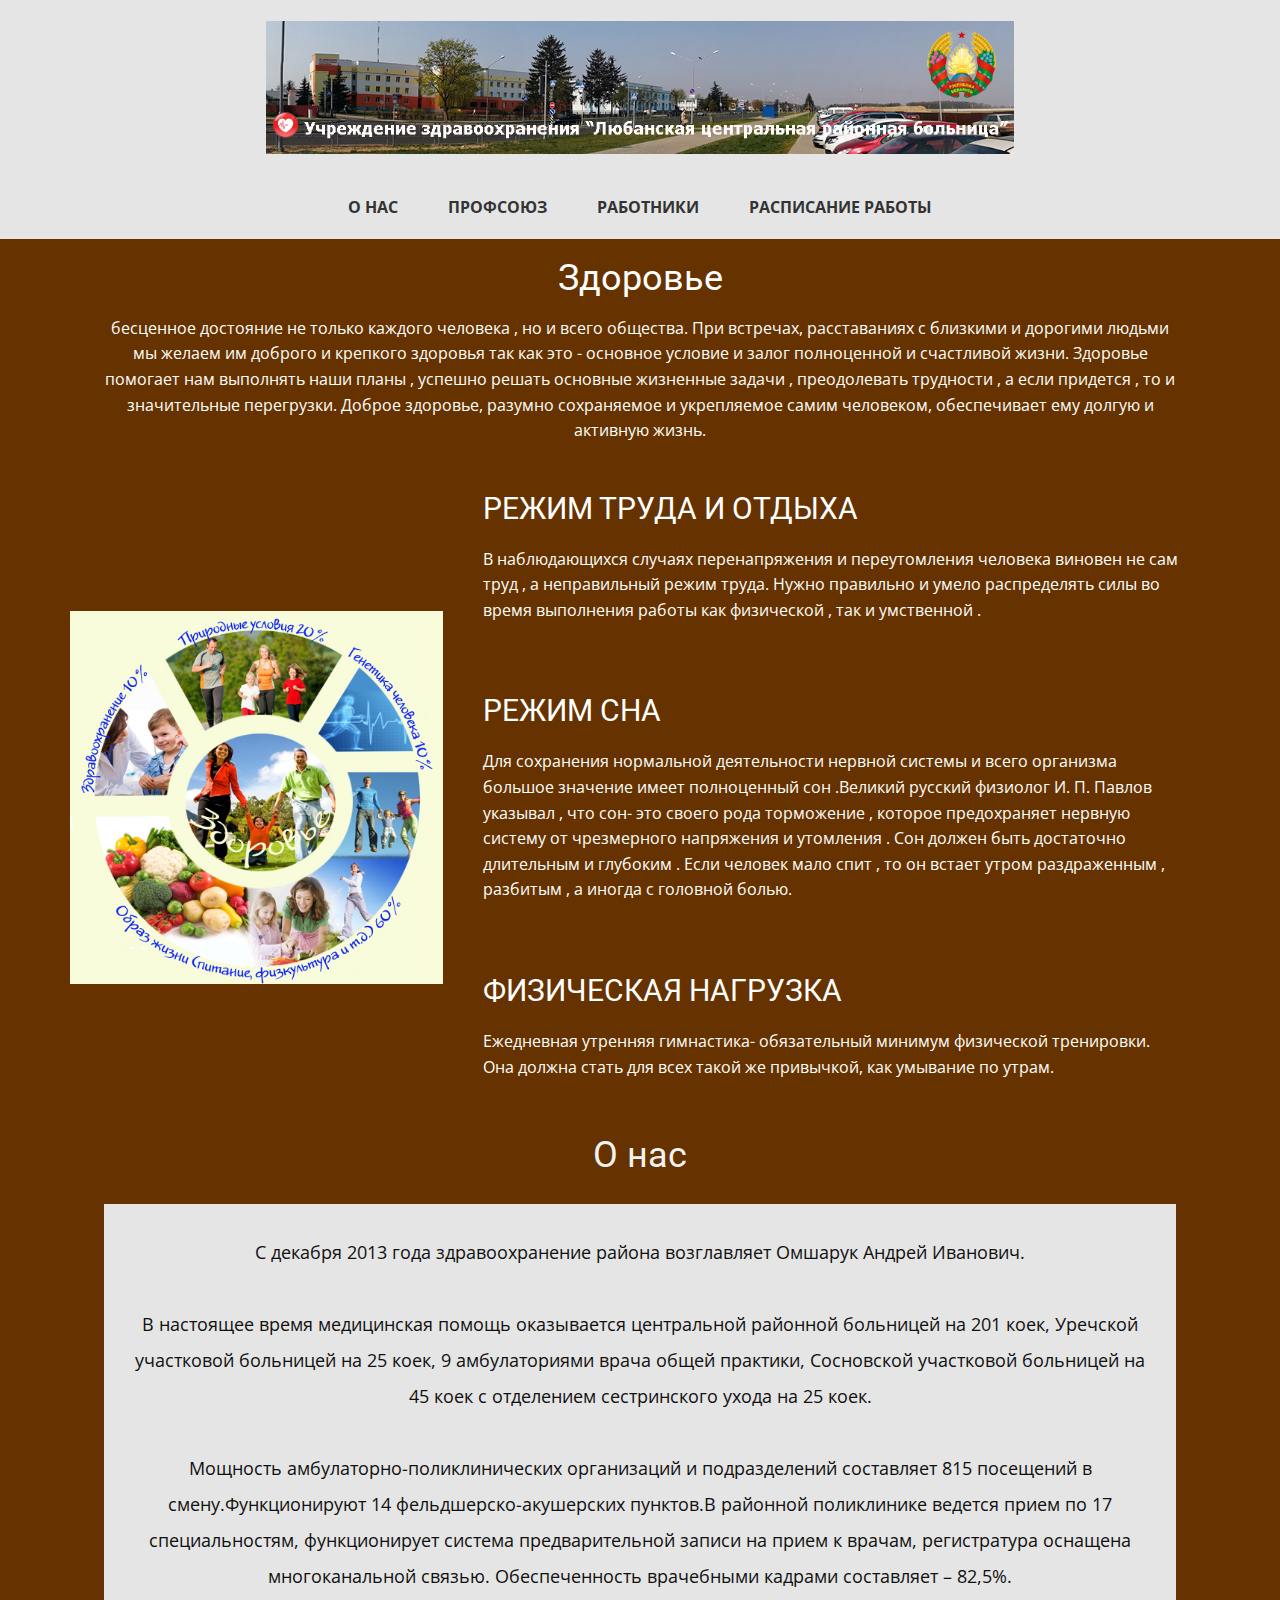
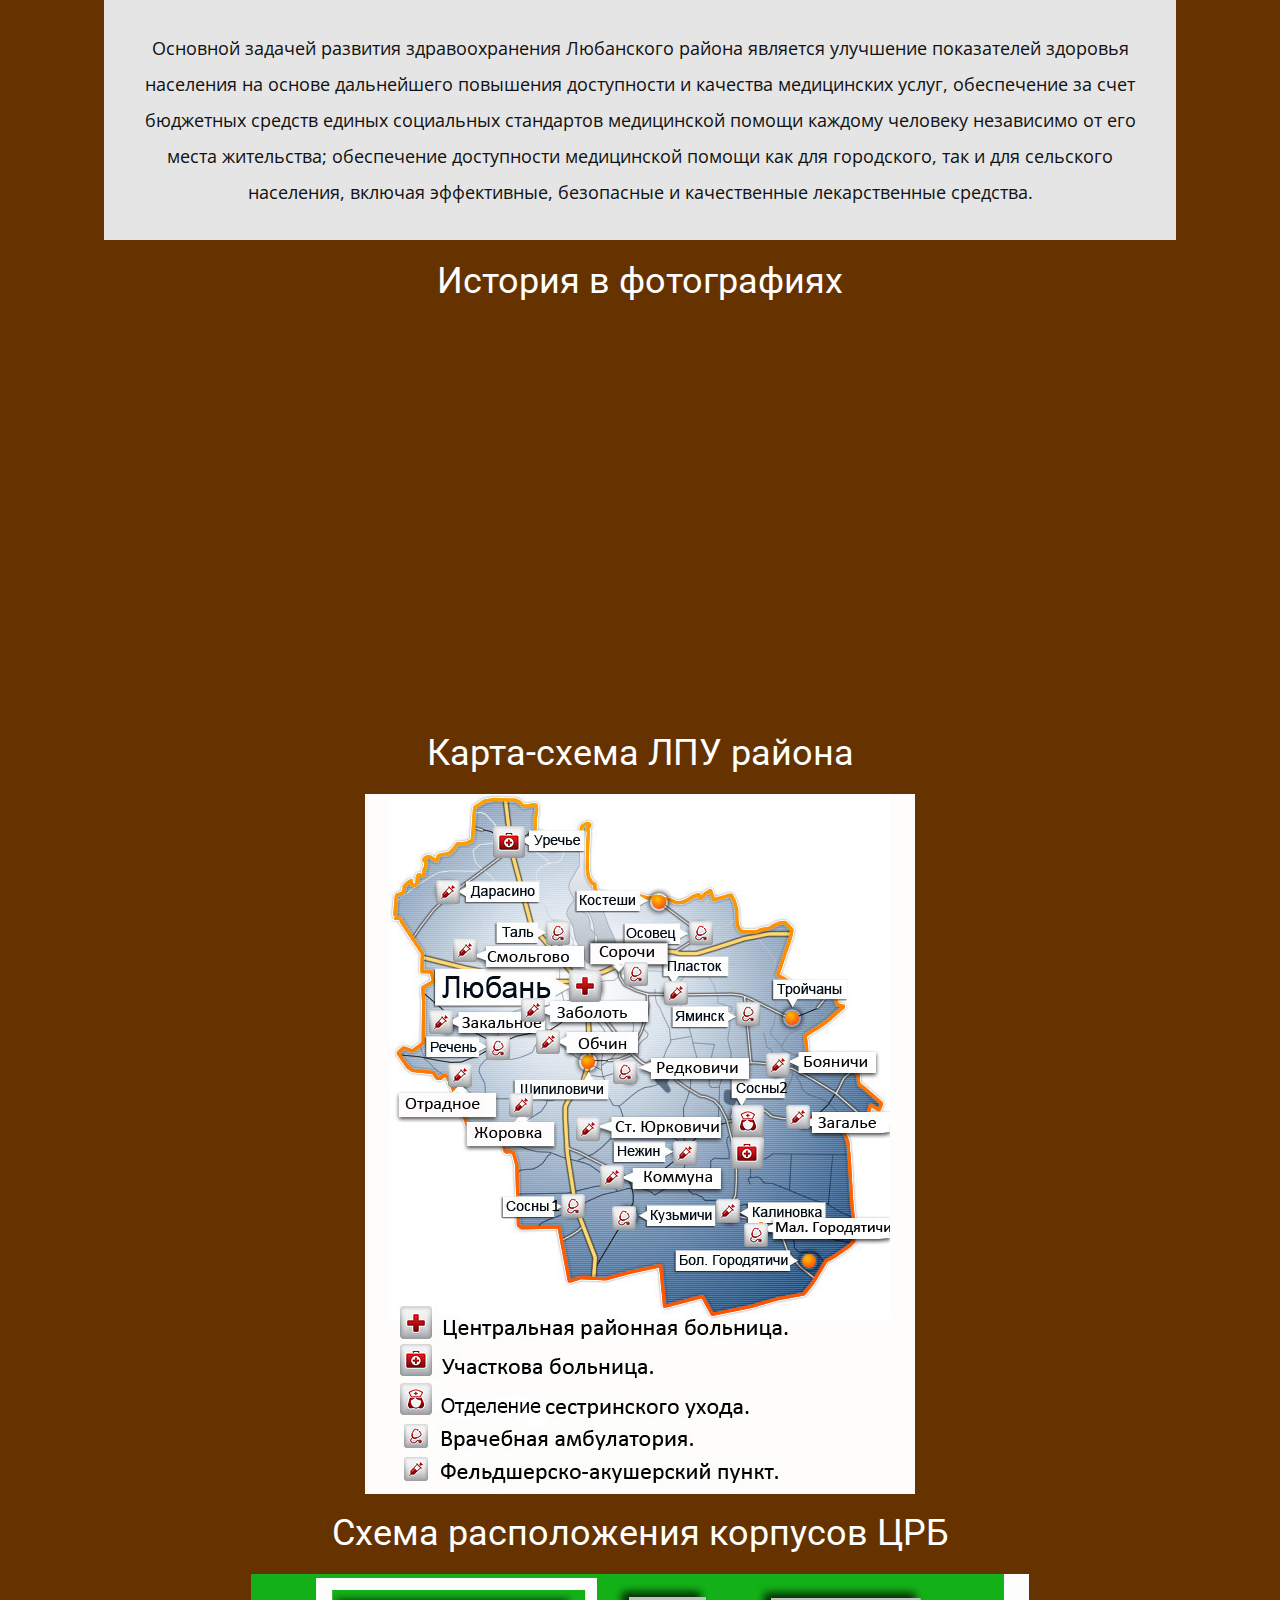
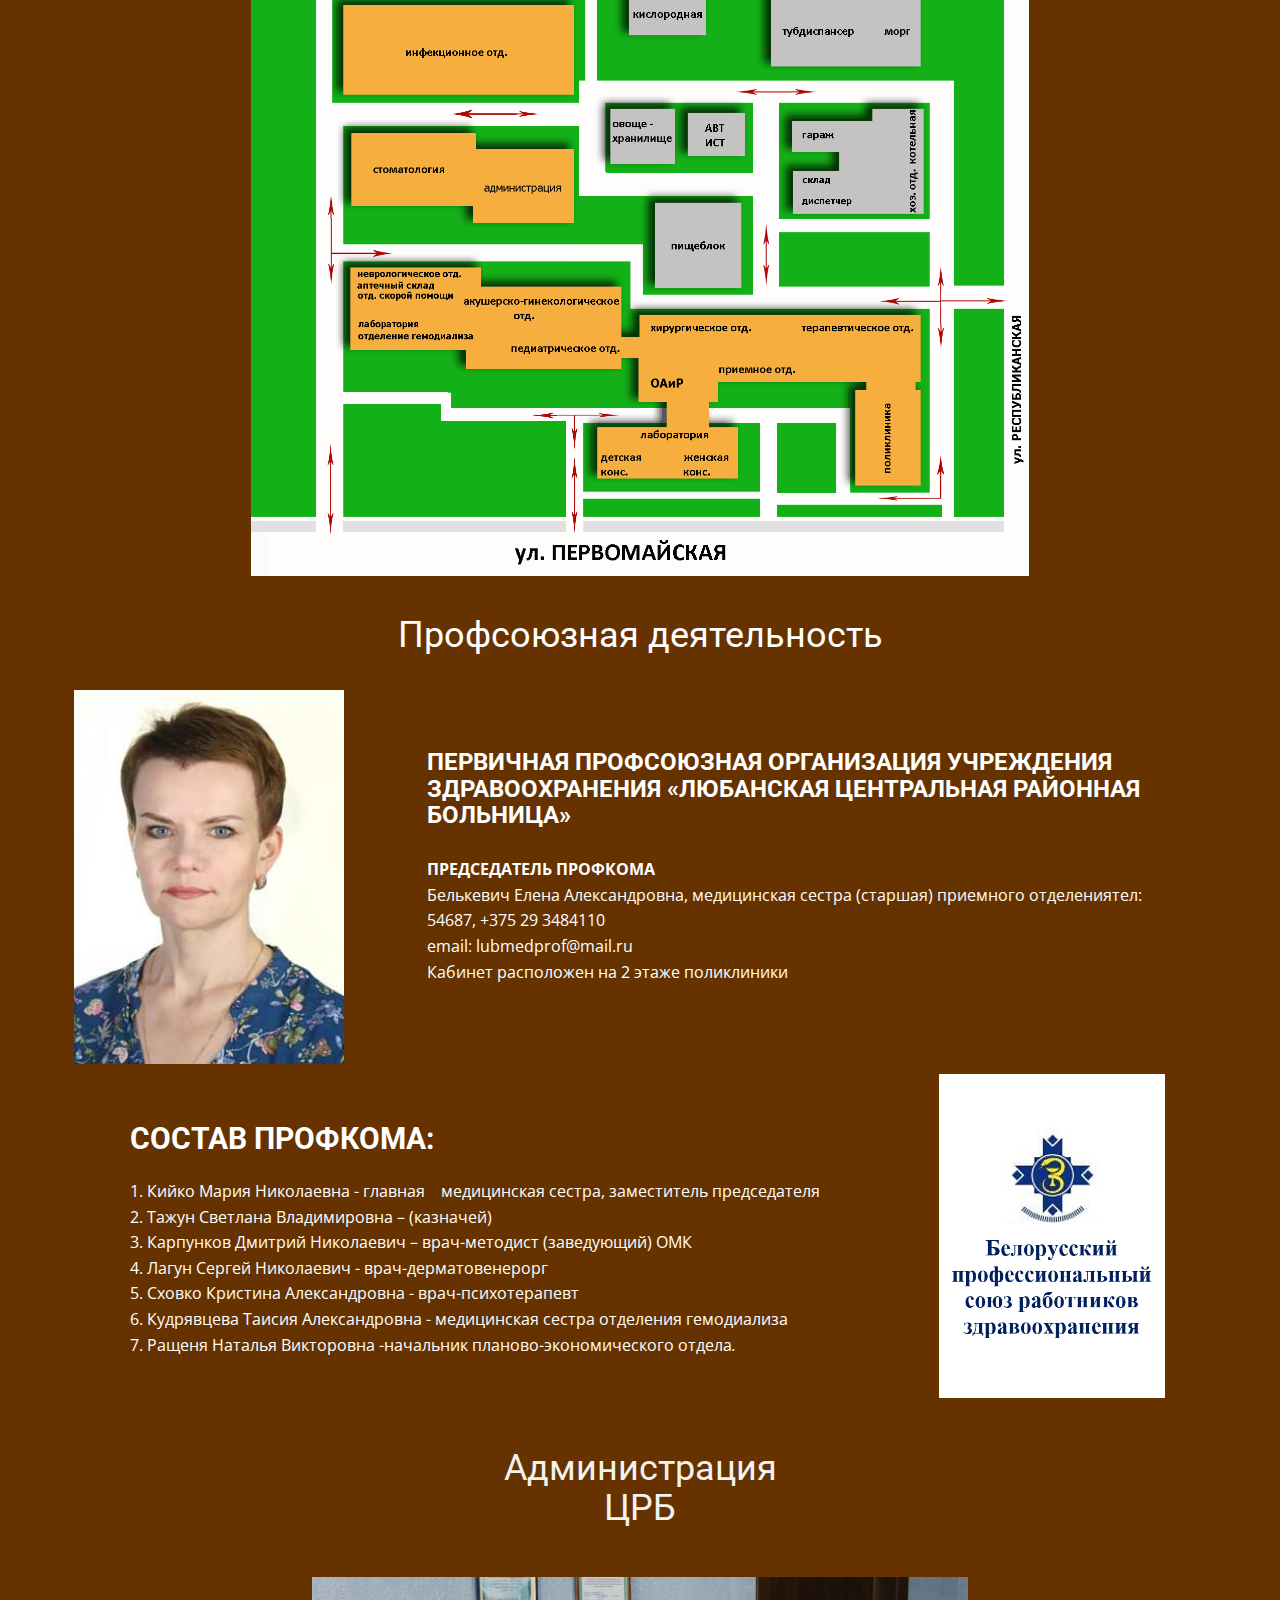
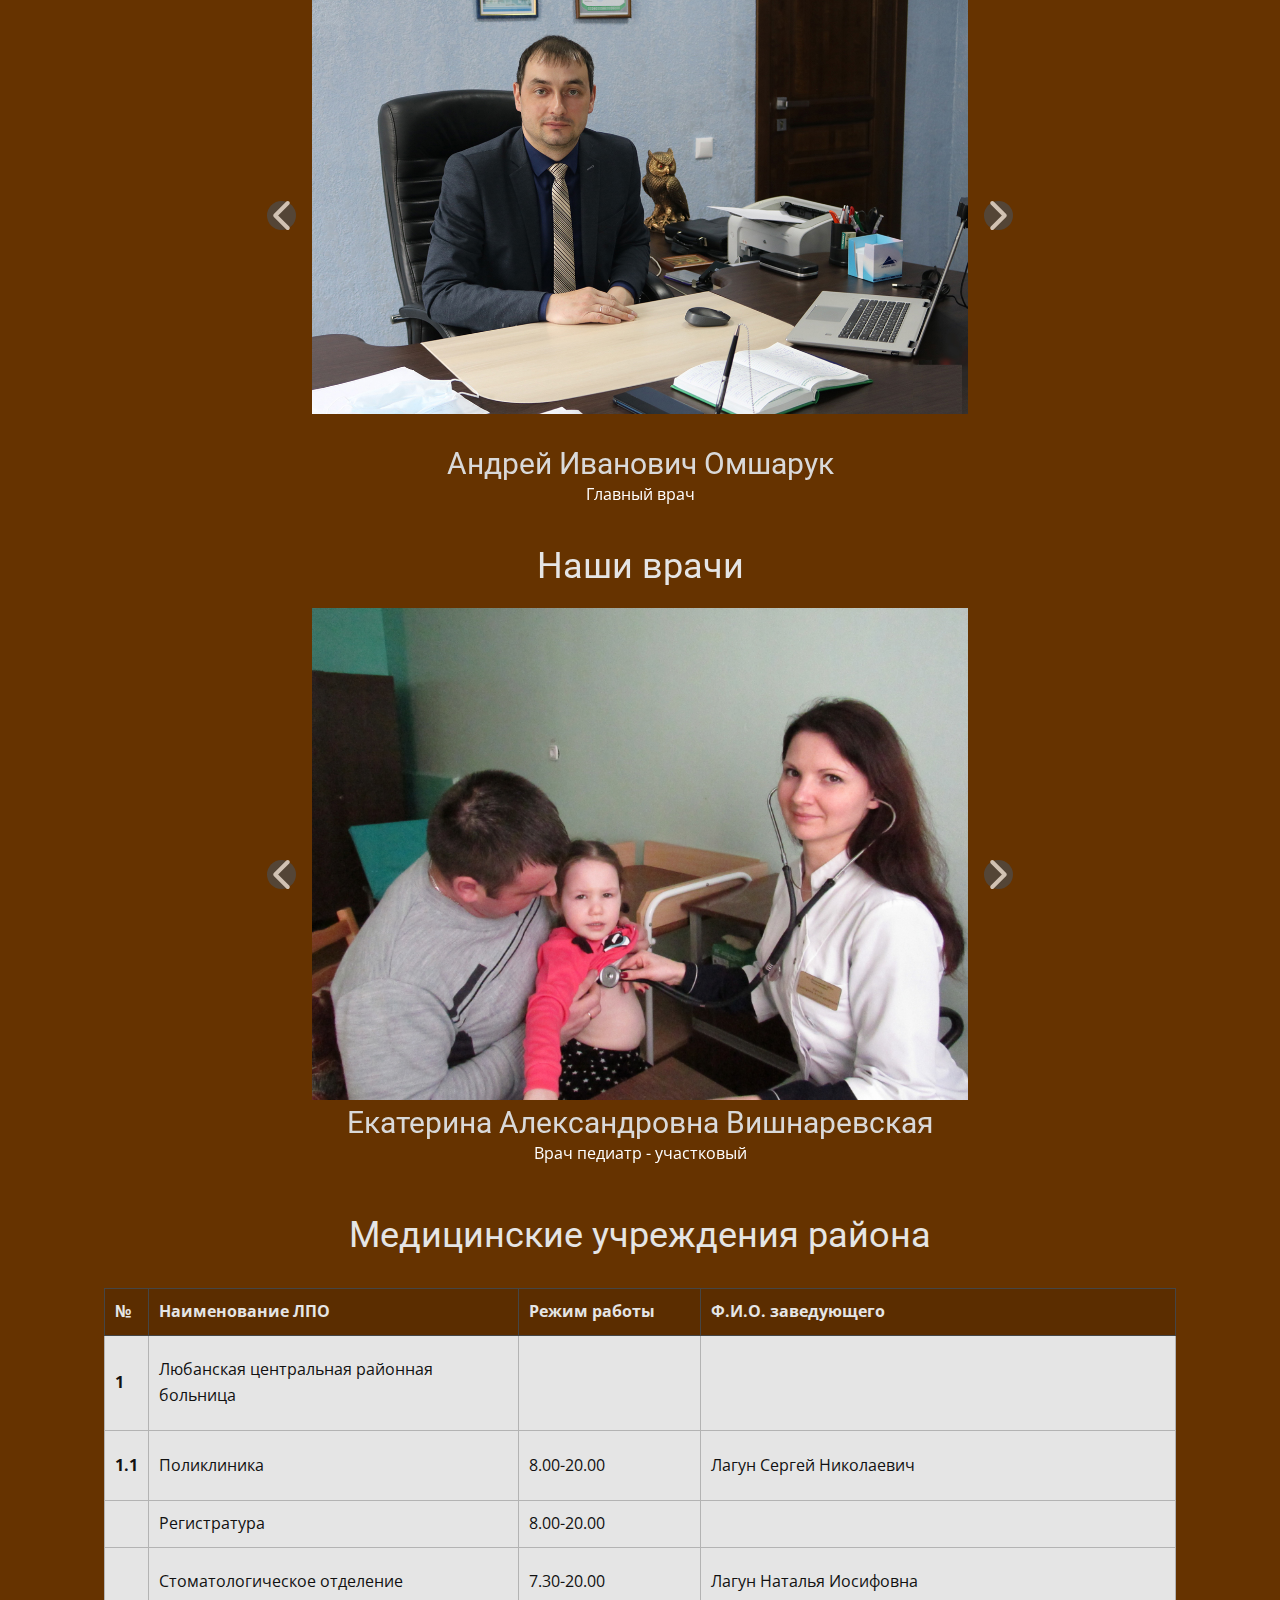
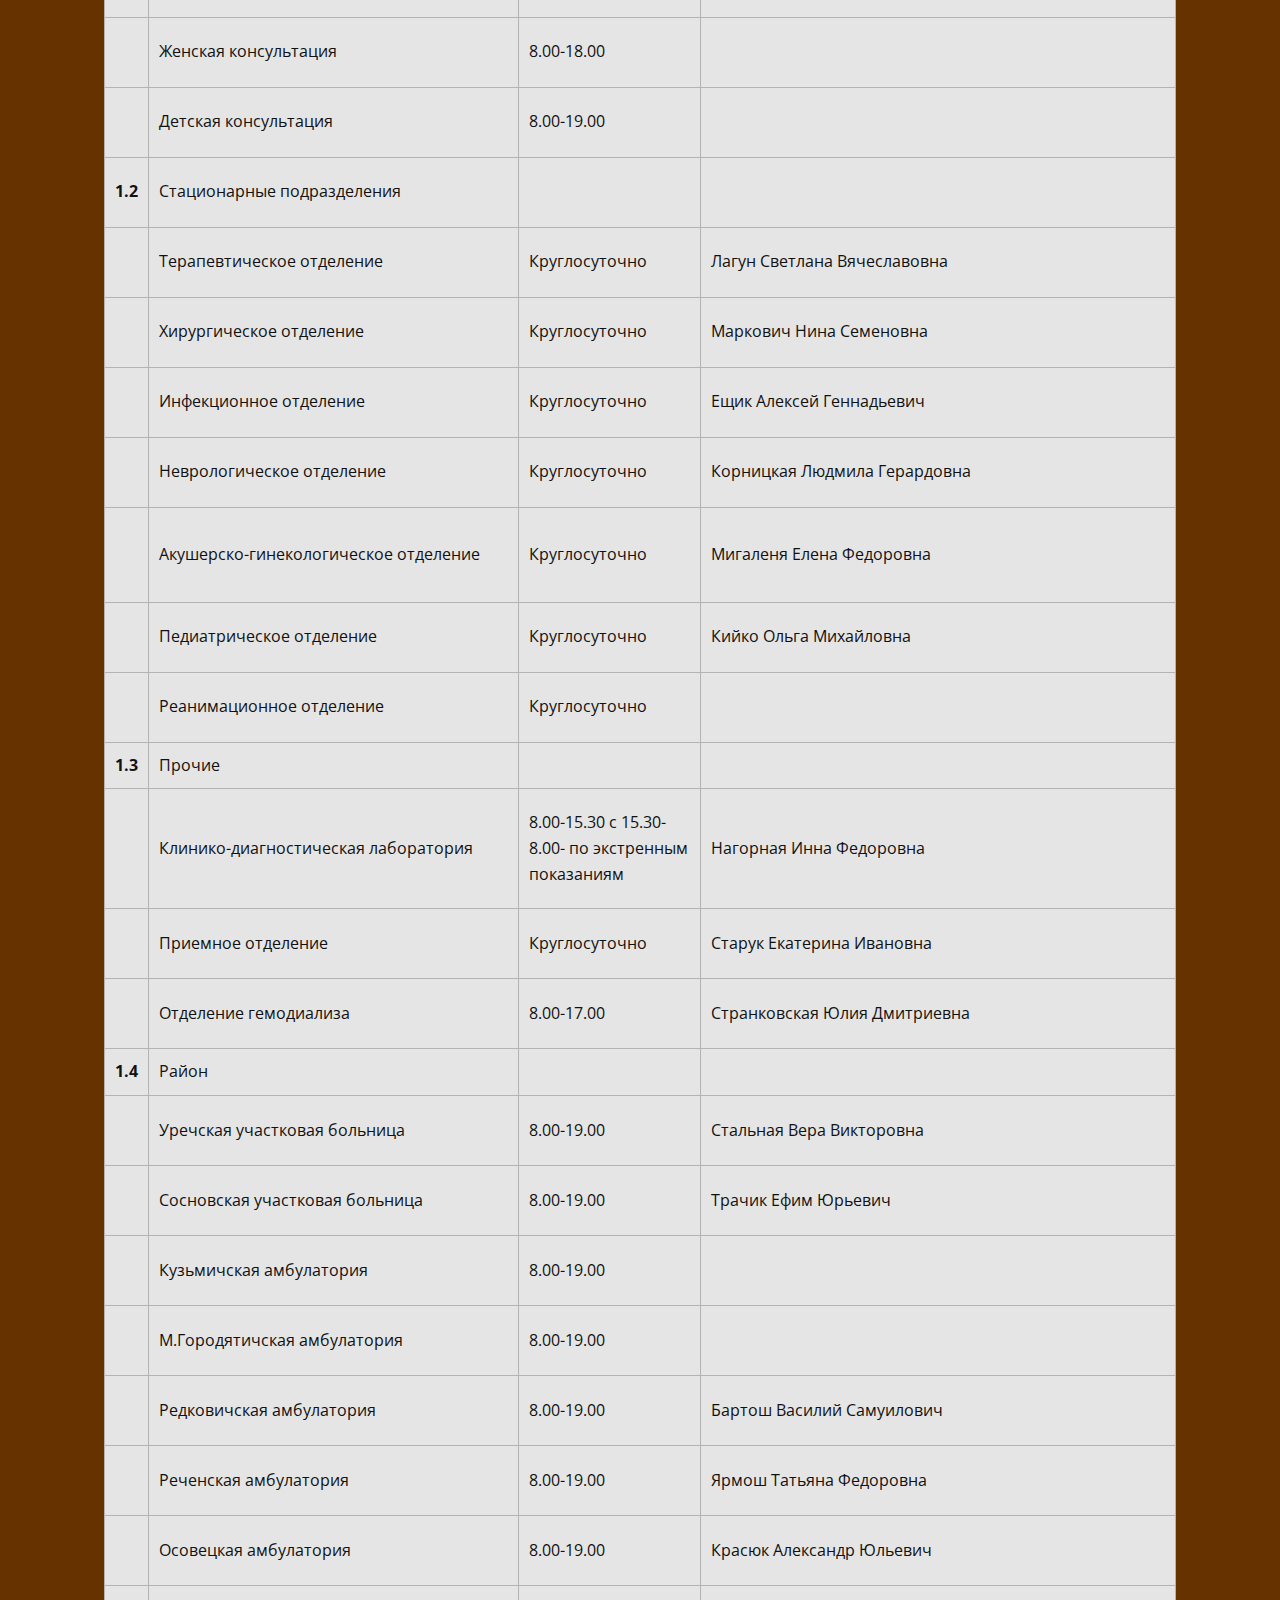
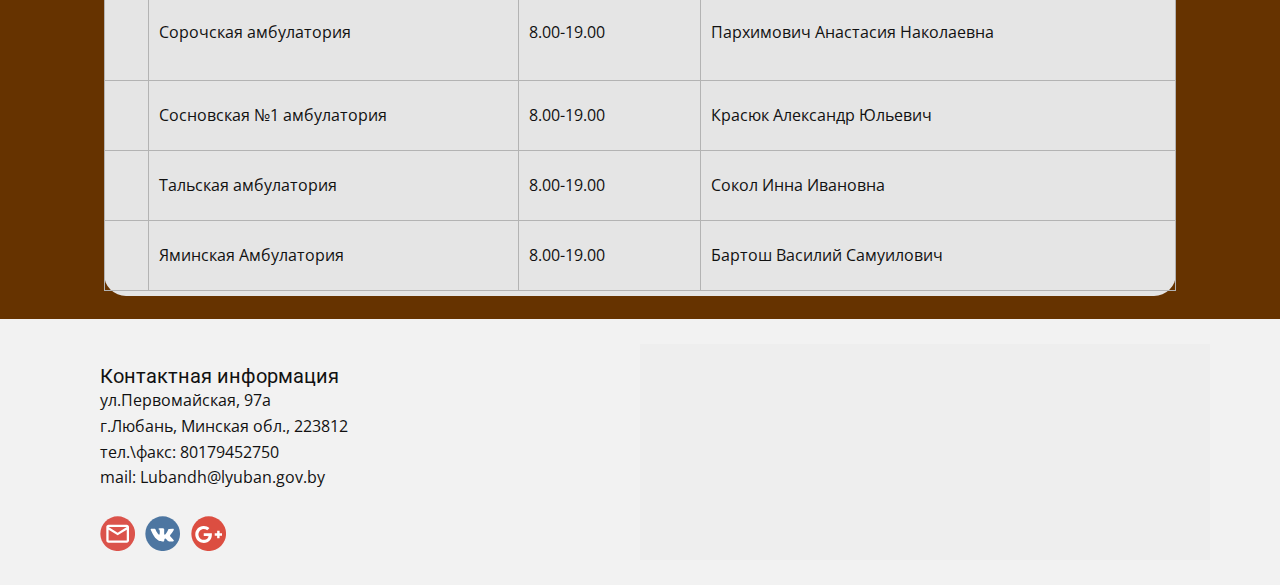
<file: Главная.html>
<!DOCTYPE html>
<html style="font-size: 16px;" lang="ru"><head>
    <meta name="viewport" content="width=device-width, initial-scale=1.0">
    <meta charset="utf-8">
    <meta name="keywords" content="Администрация ЦРБ">
    <meta name="description" content="">
    <title>Главная</title>
    <link rel="stylesheet" href="style.css" media="screen">
<link rel="stylesheet" href="Главная.css" media="screen">
    <script class="u-script" type="text/javascript" src="jquery.js" defer=""></script>
    <script class="u-script" type="text/javascript" src="style.js" defer=""></script>
    <meta name="generator" content="Nicepage 5.0.7, nicepage.com">
    <link id="u-theme-google-font" rel="stylesheet" href="https://fonts.googleapis.com/css?family=Roboto:100,100i,300,300i,400,400i,500,500i,700,700i,900,900i|Open+Sans:300,300i,400,400i,500,500i,600,600i,700,700i,800,800i">
    
    
    
    
    
    
    
    
    
    
    
    
    <script type="application/ld+json">{
		"@context": "http://schema.org",
		"@type": "Organization",
		"name": "",
		"logo": "images/LOGO03.jpg",
		"sameAs": [
				"mailto:Lubandb@lyuban.gov.by",
				"https://vk.com/medluban",
				"https://med-luban.by"
		]
}</script>
    <meta name="theme-color" content="#478ac9">
    <meta property="og:title" content="Главная">
    <meta property="og:type" content="website">
  </head>
  <body class="u-body u-custom-color-2 u-xl-mode" data-lang="ru"><header class=" u-border-no-bottom u-border-no-left u-border-no-right u-border-no-top u-clearfix u-header u-section-row-container" id="sec-32e8" style=""><div class="u-section-rows">
        <div class="u-grey-10 u-section-row u-section-row-1" id="sec-5d14">
          <div class="u-clearfix u-sheet u-valign-middle u-sheet-1">
            <a href="https://med-luban.by" class="u-hover-feature u-image u-logo u-image-1" data-image-width="1000" data-image-height="178" title="УЗ &quot;Любанская ЦРБ&quot;" target="_blank" data-animation-name="" data-animation-duration="0" data-animation-direction="">
              <img src="images/LOGO03.jpg" class="u-logo-image u-logo-image-1" alt="">
            </a>
          </div>
          
          
          
          
          
        </div>
        <div class="u-clearfix u-grey-10 u-section-row u-sticky u-sticky-13b3 u-section-row-2" data-animation-name="" data-animation-duration="0" data-animation-delay="0" data-animation-direction="" id="sec-6125">
          <div class="u-clearfix u-sheet u-valign-middle u-sheet-2">
            <nav class="u-menu u-menu-one-level u-offcanvas u-menu-1">
              <div class="menu-collapse" style="font-size: 1rem; letter-spacing: 0px; font-weight: 700; text-transform: uppercase;">
                <a class="u-button-style u-custom-active-border-color u-custom-active-color u-custom-border u-custom-border-color u-custom-border-radius u-custom-borders u-custom-hover-border-color u-custom-hover-color u-custom-left-right-menu-spacing u-custom-padding-bottom u-custom-text-active-color u-custom-text-color u-custom-text-hover-color u-custom-top-bottom-menu-spacing u-nav-link u-text-active-palette-1-base u-text-hover-palette-2-base" href="#">
                  <svg class="u-svg-link" viewBox="0 0 24 24"><use xmlns:xlink="http://www.w3.org/1999/xlink" xlink:href="#menu-hamburger"></use></svg>
                  <svg class="u-svg-content" version="1.1" id="menu-hamburger" viewBox="0 0 16 16" x="0px" y="0px" xmlns:xlink="http://www.w3.org/1999/xlink" xmlns="http://www.w3.org/2000/svg"><g><rect y="1" width="16" height="2"></rect><rect y="7" width="16" height="2"></rect><rect y="13" width="16" height="2"></rect>
</g></svg>
                </a>
              </div>
              <div class="u-custom-menu u-nav-container">
                <ul class="u-nav u-spacing-6 u-unstyled u-nav-1"><li class="u-nav-item"><a class="u-border-2 u-border-active-grey-70 u-border-hover-grey-60 u-button-style u-nav-link u-radius-8 u-text-active-grey-80 u-text-grey-80 u-text-hover-grey-80" href="Главная.html#sec-6d43" style="padding: 10px 20px;">О нас</a>
</li><li class="u-nav-item"><a class="u-border-2 u-border-active-grey-70 u-border-hover-grey-60 u-button-style u-nav-link u-radius-8 u-text-active-grey-80 u-text-grey-80 u-text-hover-grey-80" href="Главная.html#sec-c355" style="padding: 10px 20px;">Профсоюз</a>
</li><li class="u-nav-item"><a class="u-border-2 u-border-active-grey-70 u-border-hover-grey-60 u-button-style u-nav-link u-radius-8 u-text-active-grey-80 u-text-grey-80 u-text-hover-grey-80" href="Главная.html#sec-b3cd" style="padding: 10px 20px;">Работники</a>
</li><li class="u-nav-item"><a class="u-border-2 u-border-active-grey-70 u-border-hover-grey-60 u-button-style u-nav-link u-radius-8 u-text-active-grey-80 u-text-grey-80 u-text-hover-grey-80" href="Главная.html#sec-58dd" style="padding: 10px 20px;">Расписание работы</a>
</li></ul>
              </div>
              <div class="u-custom-menu u-nav-container-collapse">
                <div class="u-container-style u-grey-90 u-inner-container-layout u-opacity u-opacity-95 u-sidenav">
                  <div class="u-inner-container-layout u-sidenav-overflow">
                    <div class="u-menu-close"></div>
                    <ul class="u-align-center u-nav u-popupmenu-items u-unstyled u-nav-2"><li class="u-nav-item"><a class="u-button-style u-nav-link" href="Главная.html#sec-6d43">О нас</a>
</li><li class="u-nav-item"><a class="u-button-style u-nav-link" href="Главная.html#sec-c355">Профсоюз</a>
</li><li class="u-nav-item"><a class="u-button-style u-nav-link" href="Главная.html#sec-b3cd">Работники</a>
</li><li class="u-nav-item"><a class="u-button-style u-nav-link" href="Главная.html#sec-58dd">Расписание работы</a>
</li></ul>
                  </div>
                </div>
                <div class="u-grey-90 u-menu-overlay u-opacity u-opacity-70"></div>
              </div>
            </nav>
          </div>
          
          
          
          
          
          
        </div>
      </div></header>
    <section class="u-align-center-lg u-align-center-md u-align-center-xl u-align-left-sm u-align-left-xs u-clearfix u-custom-color-2 u-section-1" data-image-width="2000" data-image-height="1333" id="sec-f46b">
      <div class="u-clearfix u-sheet u-sheet-1">
        <h2 class="u-align-center-sm u-align-center-xs u-text u-text-default u-text-1">Здоровье</h2>
        <p class="u-align-center-sm u-align-center-xs u-text u-text-2">бесценное достояние не только каждого человека , но и всего общества. При встречах, расставаниях с близкими и дорогими людьми мы желаем им доброго и крепкого здоровья так как это - основное условие и залог полноценной и счастливой жизни. Здоровье помогает нам выполнять наши планы , успешно решать основные жизненные задачи , преодолевать трудности , а если придется , то и значительные перегрузки. Доброе здоровье, разумно сохраняемое и укрепляемое самим человеком, обеспечивает ему долгую и активную жизнь.</p>
        <div class="u-clearfix u-expanded-width-sm u-expanded-width-xs u-gutter-10 u-layout-wrap u-layout-wrap-1">
          <div class="u-gutter-0 u-layout">
            <div class="u-layout-row">
              <div class="u-size-20">
                <div class="u-layout-row">
                  <div class="u-align-left u-container-style u-image u-image-contain u-layout-cell u-size-60 u-image-1" src="" data-image-width="500" data-image-height="500" data-href="https://med-luban.by/news/65-zdorove.html" data-target="_blank">
                    <div class="u-container-layout u-valign-top u-container-layout-1" src=""></div>
                  </div>
                </div>
              </div>
              <div class="u-size-40">
                <div class="u-layout-col">
                  <div class="u-align-left u-container-style u-layout-cell u-right-cell u-size-20 u-layout-cell-2">
                    <div class="u-container-layout u-valign-top u-container-layout-2">
                      <h3 class="u-text u-text-default u-text-3">РЕЖИМ ТРУДА И ОТДЫХА</h3>
                      <p class="u-text u-text-4">В наблюдающихся случаях перенапряжения и переутомления человека виновен не сам труд , а неправильный режим труда. Нужно правильно и умело распределять силы во время выполнения работы как физической , так и умственной .&nbsp;</p>
                    </div>
                  </div>
                  <div class="u-align-left u-container-style u-layout-cell u-right-cell u-size-20 u-layout-cell-3">
                    <div class="u-container-layout u-valign-top u-container-layout-3">
                      <h3 class="u-text u-text-default u-text-5">РЕЖИМ СНА</h3>
                      <p class="u-text u-text-6"> Для сохранения нормальной деятельности нервной системы и всего организма большое значение имеет полноценный сон .Великий русский физиолог И. П. Павлов указывал , что сон- это своего рода торможение , которое предохраняет нервную систему от чрезмерного напряжения и утомления . Сон должен быть достаточно длительным и глубоким . Если человек мало спит , то он встает утром раздраженным , разбитым , а иногда с головной болью.</p>
                    </div>
                  </div>
                  <div class="u-align-left u-container-style u-layout-cell u-right-cell u-size-20 u-layout-cell-4">
                    <div class="u-container-layout u-valign-top u-container-layout-4">
                      <h3 class="u-text u-text-default u-text-7">ФИЗИЧЕСКАЯ НАГРУЗКА</h3>
                      <p class="u-text u-text-8">Ежедневная утренняя гимнастика- обязательный минимум физической тренировки. Она должна стать для всех такой же привычкой, как умывание по утрам.</p>
                    </div>
                  </div>
                </div>
              </div>
            </div>
          </div>
        </div>
      </div>
    </section>
    <section class="u-clearfix u-custom-color-2 u-section-2" id="sec-6d43">
      <div class="u-clearfix u-sheet u-valign-middle u-sheet-1">
        <h2 class="u-text u-text-default u-text-grey-5 u-text-1">О нас</h2>
        <div class="u-container-style u-grey-10 u-group u-shape-rectangle u-group-1">
          <div class="u-container-layout u-valign-middle u-container-layout-1">
            <p class="u-align-center u-text u-text-default u-text-2"> С декабря 2013 года здравоохранение района возглавляет Омшарук Андрей Иванович.<br>
              <br>В настоящее время медицинская помощь оказывается центральной районной больницей на 201 коек, Уречской участковой больницей на 25 коек, 9 амбулаториями врача общей практики, Сосновской участковой больницей на 45 коек с отделением сестринского ухода на 25 коек.<br>
              <br>Мощность амбулаторно-поликлинических организаций и подразделений составляет 815 посещений в смену.Функционируют 14 фельдшерско-акушерских пунктов.В районной поликлинике ведется прием по 17 специальностям, функционирует система предварительной записи на прием к врачам, регистратура оснащена многоканальной связью. Обеспеченность врачебными кадрами составляет – 82,5%.<br>
              <br>Основной задачей развития здравоохранения Любанского района является улучшение показателей здоровья населения на основе дальнейшего повышения доступности и качества медицинских услуг, обеспечение за счет бюджетных средств единых социальных стандартов медицинской помощи каждому человеку независимо от его места жительства; обеспечение доступности медицинской помощи как для городского, так и для сельского населения, включая эффективные, безопасные и качественные лекарственные средства.
            </p>
          </div>
        </div>
      </div>
    </section>
    <section class="u-align-center u-clearfix u-custom-color-2 u-section-3" id="sec-e3a3">
      <div class="u-clearfix u-sheet u-valign-middle-lg u-valign-middle-md u-valign-middle-sm u-valign-middle-xl u-sheet-1">
        <h2 class="u-text u-text-default u-text-1">История в фотографиях</h2>
        <div class="u-align-left u-expanded-width-sm u-expanded-width-xs u-video u-video-1">
          <div class="embed-responsive embed-responsive-1">
            <iframe style="position: absolute;top: 0;left: 0;width: 100%;height: 100%;" class="embed-responsive-item" src="https://www.youtube.com/embed/Dof_JjkFYJI?mute=0&amp;showinfo=0&amp;controls=0&amp;start=0" frameborder="0" allowfullscreen=""></iframe>
          </div>
        </div>
      </div>
    </section>
    <section class="u-clearfix u-custom-color-2 u-section-4" id="sec-857c">
      <div class="u-clearfix u-sheet u-sheet-1">
        <h2 class="u-text u-text-default u-text-white u-text-1">Карта-схема ЛПУ района</h2>
        <img class="u-image u-image-default u-image-1" src="images/shema_raena1.jpg" alt="" data-image-width="550" data-image-height="700">
        <h2 class="u-align-center-sm u-align-center-xs u-text u-text-default u-text-white u-text-2">Схема расположения корпусов ЦРБ</h2>
        <img class="u-image u-image-default u-image-2" src="images/shema.png" alt="" data-image-width="1550" data-image-height="1200">
      </div>
    </section>
    <section class="u-clearfix u-custom-color-2 u-section-5" id="sec-c355">
      <div class="u-clearfix u-sheet u-sheet-1">
        <h2 class="u-text u-text-default u-text-white u-text-1">Профсоюзная деятельность</h2>
      </div>
    </section>
    <section class="u-clearfix u-custom-color-2 u-section-6" id="sec-c17d">
      <div class="u-clearfix u-sheet u-sheet-1">
        <div class="u-clearfix u-expanded-width u-gutter-10 u-layout-wrap u-layout-wrap-1">
          <div class="u-layout">
            <div class="u-layout-col">
              <div class="u-size-30">
                <div class="u-layout-row">
                  <div class="u-container-style u-image u-image-contain u-layout-cell u-left-cell u-size-15-xl u-size-16-lg u-size-16-md u-size-16-sm u-size-16-xs u-image-1" src="" data-image-width="265" data-image-height="367">
                    <div class="u-container-layout u-valign-middle u-container-layout-1"></div>
                  </div>
                  <div class="u-align-left u-container-style u-layout-cell u-right-cell u-size-44-lg u-size-44-md u-size-44-sm u-size-44-xs u-size-45-xl u-layout-cell-2">
                    <div class="u-container-layout u-container-layout-2">
                      <h2 class="u-text u-text-1"><b> ПЕРВИЧНАЯ ПРОФСОЮЗНАЯ ОРГАНИЗАЦИЯ УЧРЕЖДЕНИЯ ЗДРАВООХРАНЕНИЯ «ЛЮБАНСКАЯ ЦЕНТРАЛЬНАЯ РАЙОННАЯ БОЛЬНИЦА»</b>
                      </h2>
                      <p class="u-text u-text-2"><b>ПРЕДСЕДАТЕЛЬ ПРОФКОМА</b>
                        <br>Белькевич Елена Александровна, медицинская сестра (старшая) приемного отделениятел: 54687, +375 29 3484110<br>еmail:&nbsp;lubmedprof@mail.ru<br>Кабинет расположен на 2 этаже поликлиники
                      </p>
                    </div>
                  </div>
                </div>
              </div>
              <div class="u-size-30">
                <div class="u-layout-row">
                  <div class="u-align-left u-container-style u-layout-cell u-left-cell u-size-42-lg u-size-42-md u-size-42-sm u-size-42-xs u-size-43-xl u-layout-cell-3">
                    <div class="u-container-layout u-container-layout-3">
                      <h2 class="u-text u-text-3"><b>СОСТАВ ПРОФКОМА:</b>
                        <br>
                      </h2>
                      <p class="u-text u-text-4"> 1. Кийко Мария Николаевна - главная &nbsp;&nbsp;&nbsp;медицинская сестра, заместитель&nbsp;председателя<br>2. Тажун Светлана Владимировна –&nbsp;(казначей)<br>3. Карпунков Дмитрий Николаевич – врач-методист (заведующий) ОМК<br>4. Лагун Сергей Николаевич - врач-дерматовенерорг<br>5. Сховко Кристина Александровна - врач-психотерапевт<br>6. Кудрявцева Таисия Александровна - медицинская сестра отделения гемодиализа<br>7. Ращеня Наталья Викторовна -начальник планово-экономического отдела<i>.</i>
                      </p>
                    </div>
                  </div>
                  <div class="u-container-style u-image u-image-contain u-layout-cell u-right-cell u-size-17-xl u-size-18-lg u-size-18-md u-size-18-sm u-size-18-xs u-image-2" src="" data-image-width="432" data-image-height="618">
                    <div class="u-container-layout u-valign-middle u-container-layout-4"></div>
                  </div>
                </div>
              </div>
            </div>
          </div>
        </div>
      </div>
    </section>
    <section class="u-align-center u-clearfix u-custom-color-2 u-section-7" id="sec-b3cd">
      <div class="u-clearfix u-sheet u-sheet-1">
        <h2 class="u-text u-text-grey-5 u-text-1">Администрация ЦРБ</h2>
        <div class="u-carousel u-expanded-width-sm u-expanded-width-xs u-gallery u-layout-carousel u-lightbox u-no-transition u-show-text-always u-gallery-1" id="carousel-e131" data-interval="5000" data-u-ride="carousel">
          <div class="u-carousel-inner u-gallery-inner" role="listbox">
            <div class="u-active u-carousel-item u-gallery-item u-carousel-item-1">
              <div class="u-back-slide" data-image-width="1276" data-image-height="850">
                <img class="u-back-image u-expanded u-image-contain" src="images/omsarukai.jpg" alt="Андрей Иванович Омшарук ">
              </div>
              <div class="u-over-slide u-over-slide-1">
                <h3 class="u-gallery-heading u-text-grey-15">Андрей Иванович Омшарук </h3>
                <p class="u-gallery-text" style="margin-top: 0px;">Главный врач</p>
              </div>
            </div>
            <div class="u-carousel-item u-gallery-item u-carousel-item-2">
              <div class="u-back-slide" data-image-width="1491" data-image-height="1710">
                <img class="u-back-image u-expanded u-image-contain" src="images/Zelenko.jpg">
              </div>
              <div class="u-over-slide u-over-slide-2">
                <h3 class="u-gallery-heading u-text-grey-15">Зеленко Андрей Витальевич</h3>
                <p class="u-gallery-text" style="margin-top: 0px;">Заместитель главного врача</p>
              </div>
            </div>
            <div class="u-carousel-item u-gallery-item u-carousel-item-3" data-image-width="2836" data-image-height="1875">
              <div class="u-back-slide" data-image-width="6000" data-image-height="4000">
                <img class="u-back-image u-expanded u-image-contain" src="images/Stahnovich.jpg">
              </div>
              <div class="u-over-slide u-over-slide-3">
                <h3 class="u-gallery-heading u-text-grey-15">Стахнович Кристина Александровна</h3>
                <p class="u-gallery-text" style="margin-top: 0px;">Заместитель главного врача</p>
              </div>
            </div>
            <div class="u-carousel-item u-gallery-item u-carousel-item-4" data-image-width="1732" data-image-height="1795">
              <div class="u-back-slide">
                <img class="u-back-image u-expanded u-image-contain" src="images/Stomatina.jpg" alt="Стоматина Юлия Ивановна">
              </div>
              <div class="u-over-slide u-over-slide-4">
                <h3 class="u-gallery-heading u-text-grey-15">Стоматина Юлия Ивановна</h3>
                <p class="u-gallery-text" style="margin-top: 0px;">Заместитель главного врача</p>
              </div>
              <style data-mode="XL" data-visited="true"></style>
              <style data-mode="LG"></style>
              <style data-mode="MD"></style>
              <style data-mode="SM"></style>
              <style data-mode="XS" data-visited="true"></style>
            </div>
            <div class="u-carousel-item u-gallery-item u-carousel-item-5" data-image-width="1450" data-image-height="1586">
              <div class="u-back-slide">
                <img class="u-back-image u-expanded u-image-contain" src="images/Nasanovich.jpg" alt="Насанович Наталья Михайловна">
              </div>
              <div class="u-over-slide u-over-slide-5">
                <h3 class="u-gallery-heading u-text-grey-15">Насанович Наталья Михайловна</h3>
                <p class="u-gallery-text" style="margin-top: 0px;">Главный бухгалтер</p>
              </div>
              <style data-mode="XL" data-visited="true"></style>
              <style data-mode="LG"></style>
              <style data-mode="MD"></style>
              <style data-mode="SM"></style>
              <style data-mode="XS" data-visited="true"></style>
            </div>
            <div class="u-carousel-item u-gallery-item u-carousel-item-6" data-image-width="1152" data-image-height="1430">
              <div class="u-back-slide">
                <img class="u-back-image u-expanded u-image-contain" src="images/Kiiko.jpg" alt="Кийко Мария Николаевна">
              </div>
              <div class="u-over-slide u-over-slide-6">
                <h3 class="u-gallery-heading u-text-grey-15">Кийко Мария Николаевна</h3>
                <p class="u-gallery-text" style="margin-top: 0px;">Главная медицинская сестра</p>
              </div>
              <style data-mode="XL" data-visited="true"></style>
              <style data-mode="LG"></style>
              <style data-mode="MD"></style>
              <style data-mode="SM"></style>
              <style data-mode="XS" data-visited="true"></style>
            </div>
          </div>
          <a class="u-carousel-control u-carousel-control-prev u-grey-70 u-icon-circle u-opacity u-opacity-70 u-spacing-10 u-text-white u-carousel-control-1" href="#carousel-e131" role="button" data-u-slide="prev">
            <span aria-hidden="true">
              <svg viewBox="0 0 451.847 451.847"><path d="M97.141,225.92c0-8.095,3.091-16.192,9.259-22.366L300.689,9.27c12.359-12.359,32.397-12.359,44.751,0
c12.354,12.354,12.354,32.388,0,44.748L173.525,225.92l171.903,171.909c12.354,12.354,12.354,32.391,0,44.744
c-12.354,12.365-32.386,12.365-44.745,0l-194.29-194.281C100.226,242.115,97.141,234.018,97.141,225.92z"></path></svg>
            </span>
            <span class="sr-only">
              <svg viewBox="0 0 451.847 451.847"><path d="M97.141,225.92c0-8.095,3.091-16.192,9.259-22.366L300.689,9.27c12.359-12.359,32.397-12.359,44.751,0
c12.354,12.354,12.354,32.388,0,44.748L173.525,225.92l171.903,171.909c12.354,12.354,12.354,32.391,0,44.744
c-12.354,12.365-32.386,12.365-44.745,0l-194.29-194.281C100.226,242.115,97.141,234.018,97.141,225.92z"></path></svg>
            </span>
          </a>
          <a class="u-carousel-control u-carousel-control-next u-grey-70 u-icon-circle u-opacity u-opacity-70 u-spacing-10 u-text-white u-carousel-control-2" href="#carousel-e131" role="button" data-u-slide="next">
            <span aria-hidden="true">
              <svg viewBox="0 0 451.846 451.847"><path d="M345.441,248.292L151.154,442.573c-12.359,12.365-32.397,12.365-44.75,0c-12.354-12.354-12.354-32.391,0-44.744
L278.318,225.92L106.409,54.017c-12.354-12.359-12.354-32.394,0-44.748c12.354-12.359,32.391-12.359,44.75,0l194.287,194.284
c6.177,6.18,9.262,14.271,9.262,22.366C354.708,234.018,351.617,242.115,345.441,248.292z"></path></svg>
            </span>
            <span class="sr-only">
              <svg viewBox="0 0 451.846 451.847"><path d="M345.441,248.292L151.154,442.573c-12.359,12.365-32.397,12.365-44.75,0c-12.354-12.354-12.354-32.391,0-44.744
L278.318,225.92L106.409,54.017c-12.354-12.359-12.354-32.394,0-44.748c12.354-12.359,32.391-12.359,44.75,0l194.287,194.284
c6.177,6.18,9.262,14.271,9.262,22.366C354.708,234.018,351.617,242.115,345.441,248.292z"></path></svg>
            </span>
          </a>
        </div>
      </div>
    </section>
    <section class="u-align-center u-clearfix u-custom-color-2 u-section-8" id="sec-09c9">
      <div class="u-clearfix u-sheet u-valign-middle u-sheet-1">
        <h2 class="u-text u-text-default u-text-grey-10 u-text-1">Наши врачи</h2>
        <div class="u-carousel u-expanded-width-sm u-expanded-width-xs u-gallery u-layout-carousel u-lightbox u-no-transition u-show-text-always u-gallery-1" id="carousel-181d" data-interval="5000" data-u-ride="carousel">
          <div class="u-carousel-inner u-gallery-inner" role="listbox">
            <div class="u-active u-carousel-item u-gallery-item u-carousel-item-1">
              <div class="u-back-slide" data-image-width="4608" data-image-height="3456">
                <img class="u-back-image u-expanded u-image-contain" src="images/1cb83fbf-93dd-ccf4-e924-514bd409ccd9.jpg" alt="Екатерина Александровна Вишнаревская ">
              </div>
              <div class="u-over-slide u-over-slide-1">
                <h3 class="u-gallery-heading u-text-grey-15">Екатерина Александровна Вишнаревская </h3>
                <p class="u-gallery-text" style="margin-top: 0px;">Врач педиатр - участковый</p>
              </div>
            </div>
            <div class="u-carousel-item u-gallery-item u-carousel-item-2">
              <div class="u-back-slide" data-image-width="4608" data-image-height="3456">
                <img class="u-back-image u-expanded u-image-contain" src="images/95df60a0-3dab-3c04-8da6-9da178deebf2.jpg">
              </div>
              <div class="u-over-slide u-over-slide-2">
                <h3 class="u-gallery-heading u-text-grey-15">Лилия Васильевна Голубовская</h3>
                <p class="u-gallery-text" style="margin-top: 0px;">Врач акушер - гинеколог (заведующий гинекологическим отделением)</p>
              </div>
            </div>
            <div class="u-carousel-item u-gallery-item u-carousel-item-3" data-image-width="2836" data-image-height="1875">
              <div class="u-back-slide" data-image-width="4608" data-image-height="3456">
                <img class="u-back-image u-expanded u-image-contain" src="images/e920bf37-9bd4-7dcf-27cc-664714ad15f8.jpg">
              </div>
              <div class="u-over-slide u-over-slide-3">
                <h3 class="u-gallery-heading u-text-grey-15">Дмитрий Николаевич Карпунков</h3>
                <p class="u-gallery-text" style="margin-top: 0px;">Врач методист (заведующий ОМК)</p>
              </div>
            </div>
            <div class="u-carousel-item u-gallery-item u-carousel-item-4" data-image-width="1732" data-image-height="1795">
              <div class="u-back-slide" data-image-width="4608" data-image-height="3456">
                <img class="u-back-image u-expanded u-image-contain" src="images/c2947cf4-12d9-2c07-352e-3a2d25a2513c.jpg" alt="Анастасия Николаевна Колодько">
              </div>
              <div class="u-over-slide u-over-slide-4">
                <h3 class="u-gallery-heading u-text-grey-15">Анастасия Николаевна Колодько</h3>
                <p class="u-gallery-text" style="margin-top: 0px;">Врач общей практики</p>
              </div>
              <style data-mode="XL" data-visited="true"></style>
              <style data-mode="LG"></style>
              <style data-mode="MD"></style>
              <style data-mode="SM"></style>
              <style data-mode="XS"></style>
            </div>
            <div class="u-carousel-item u-gallery-item u-carousel-item-5" data-image-width="1450" data-image-height="1586">
              <div class="u-back-slide" data-image-width="4608" data-image-height="3456">
                <img class="u-back-image u-expanded u-image-contain" src="images/0dc41203-de0f-19ce-7923-6e293b81e2e0.jpg" alt="Людмила Герардовна Корницкая ">
              </div>
              <div class="u-over-slide u-over-slide-5">
                <h3 class="u-gallery-heading u-text-grey-15">Людмила Герардовна Корницкая </h3>
                <p class="u-gallery-text" style="margin-top: 0px;">Врач невролог (заведующий неврологическим отделением)</p>
              </div>
              <style data-mode="XL" data-visited="true"></style>
              <style data-mode="LG"></style>
              <style data-mode="MD"></style>
              <style data-mode="SM"></style>
              <style data-mode="XS"></style>
            </div>
            <div class="u-carousel-item u-gallery-item u-carousel-item-6" data-image-width="1152" data-image-height="1430">
              <div class="u-back-slide" data-image-width="4608" data-image-height="3456">
                <img class="u-back-image u-expanded u-image-contain" src="images/01aa3400-d1df-73df-ea42-81a56b7dc7ad.jpg" alt="Галина Константиновна Левшунова ">
              </div>
              <div class="u-over-slide u-over-slide-6">
                <h3 class="u-gallery-heading u-text-grey-15">Галина Константиновна Левшунова </h3>
                <p class="u-gallery-text" style="margin-top: 0px;">Врач хирург</p>
              </div>
              <style data-mode="XL" data-visited="true"></style>
              <style data-mode="LG"></style>
              <style data-mode="MD"></style>
              <style data-mode="SM"></style>
              <style data-mode="XS"></style>
            </div>
            <div class="u-carousel-item u-gallery-item u-carousel-item-7" data-image-width="4608" data-image-height="3456">
              <div class="u-back-slide">
                <img class="u-back-image u-expanded u-image-contain" src="images/6c0c14b3-5e80-b168-d0b4-e3b6a34f9ede.jpg" alt="Павел Эдуардович Нарейко ">
              </div>
              <div class="u-over-slide u-over-slide-7">
                <h3 class="u-gallery-heading u-text-grey-15">Павел Эдуардович Нарейко </h3>
                <p class="u-gallery-text" style="margin-top: 0px;">Врач ультразвуковой диагностики</p>
              </div>
              <style data-mode="XL" data-visited="true"></style>
              <style data-mode="LG"></style>
              <style data-mode="MD"></style>
              <style data-mode="SM"></style>
              <style data-mode="XS"></style>
            </div>
            <div class="u-carousel-item u-gallery-item u-carousel-item-8" data-image-width="4608" data-image-height="3456">
              <div class="u-back-slide">
                <img class="u-back-image u-expanded u-image-contain" src="images/28b20cc3-44d8-2329-4a40-7d5be4e7d2fd.jpg" alt="Татьяна Олеговна Новик ">
              </div>
              <div class="u-over-slide u-over-slide-8">
                <h3 class="u-gallery-heading u-text-grey-15">Татьяна Олеговна Новик </h3>
                <p class="u-gallery-text" style="margin-top: 0px;">Врач окулист</p>
              </div>
              <style data-mode="XL" data-visited="true"></style>
              <style data-mode="LG"></style>
              <style data-mode="MD"></style>
              <style data-mode="SM"></style>
              <style data-mode="XS"></style>
            </div>
            <div class="u-carousel-item u-gallery-item u-carousel-item-9" data-image-width="4608" data-image-height="3456">
              <div class="u-back-slide">
                <img class="u-back-image u-expanded u-image-contain" src="images/02670cff-5bee-3df1-6f1e-60900045fa61.jpg" alt="Павел Дмитриевич Хилько ">
              </div>
              <div class="u-over-slide u-over-slide-9">
                <h3 class="u-gallery-heading u-text-grey-15">Павел Дмитриевич Хилько </h3>
                <p class="u-gallery-text" style="margin-top: 0px;">Врач анестезиолог - реаниматолог</p>
              </div>
              <style data-mode="XL" data-visited="true"></style>
              <style data-mode="LG"></style>
              <style data-mode="MD"></style>
              <style data-mode="SM"></style>
              <style data-mode="XS"></style>
            </div>
            <div class="u-carousel-item u-gallery-item u-carousel-item-10" data-image-width="3648" data-image-height="2736">
              <div class="u-back-slide">
                <img class="u-back-image u-expanded u-image-contain" src="images/-2287.jpg" alt="Ольга Брониславовна Омшарук ">
              </div>
              <div class="u-over-slide u-over-slide-10">
                <h3 class="u-gallery-heading u-text-grey-15">Ольга Брониславовна Омшарук </h3>
                <p class="u-gallery-text" style="margin-top: 0px;"> Врач общей практики</p>
              </div>
              <style data-mode="XL" data-visited="true"></style>
              <style data-mode="LG"></style>
              <style data-mode="MD"></style>
              <style data-mode="SM"></style>
              <style data-mode="XS"></style>
            </div>
            <div class="u-carousel-item u-gallery-item u-carousel-item-11" data-image-width="5184" data-image-height="3456">
              <div class="u-back-slide">
                <img class="u-back-image u-expanded u-image-contain" src="images/img_0093.jpg" alt="Никита Дмитриевич Дренчик">
              </div>
              <div class="u-over-slide u-over-slide-11">
                <h3 class="u-gallery-heading u-text-grey-15">Никита Дмитриевич Дренчик</h3>
                <p class="u-gallery-text" style="margin-top: 0px;">Врач анестезиолог-реаниматолог</p>
              </div>
              <style data-mode="XL" data-visited="true"></style>
              <style data-mode="LG"></style>
              <style data-mode="MD"></style>
              <style data-mode="SM"></style>
              <style data-mode="XS"></style>
            </div>
            <div class="u-carousel-item u-gallery-item u-carousel-item-12" data-image-width="6016" data-image-height="4000">
              <div class="u-back-slide">
                <img class="u-back-image u-expanded u-image-contain" src="images/--2016-19.jpg" alt="Павел Эдуардович Нарейко">
              </div>
              <div class="u-over-slide u-over-slide-12">
                <h3 class="u-gallery-heading u-text-grey-15">Павел Эдуардович Нарейко</h3>
                <p class="u-gallery-text" style="margin-top: 0px;">Врач ультразвуковой диагностики</p>
              </div>
              <style data-mode="XL" data-visited="true"></style>
              <style data-mode="LG"></style>
              <style data-mode="MD"></style>
              <style data-mode="SM"></style>
              <style data-mode="XS"></style>
            </div>
            <div class="u-carousel-item u-gallery-item u-carousel-item-13" data-image-width="3456" data-image-height="5184">
              <div class="u-back-slide">
                <img class="u-back-image u-expanded u-image-contain" src="images/029d4827-4e1e-4eea-bd75-3f438263a6ed.jpg" alt="Кристина Александровна Стахнович">
              </div>
              <div class="u-over-slide u-over-slide-13">
                <h3 class="u-gallery-heading u-text-grey-15">Кристина Александровна Стахнович</h3>
                <p class="u-gallery-text" style="margin-top: 0px;"> Заместитель главного врача</p>
              </div>
              <style data-mode="XL" data-visited="true"></style>
              <style data-mode="LG"></style>
              <style data-mode="MD"></style>
              <style data-mode="SM"></style>
              <style data-mode="XS"></style>
            </div>
            <div class="u-carousel-item u-gallery-item u-carousel-item-14" data-image-width="3648" data-image-height="2736">
              <div class="u-back-slide">
                <img class="u-back-image u-expanded u-image-contain" src="images/-2238.jpg" alt="Анастасия Николаевна Колодько">
              </div>
              <div class="u-over-slide u-over-slide-14">
                <h3 class="u-gallery-heading u-text-grey-15">Анастасия Николаевна Колодько</h3>
                <p class="u-gallery-text" style="margin-top: 0px;">Врач общей практики</p>
              </div>
              <style data-mode="XL" data-visited="true"></style>
              <style data-mode="LG"></style>
              <style data-mode="MD"></style>
              <style data-mode="SM"></style>
              <style data-mode="XS"></style>
            </div>
            <div class="u-carousel-item u-gallery-item u-carousel-item-15" data-image-width="3648" data-image-height="2736">
              <div class="u-back-slide">
                <img class="u-back-image u-expanded u-image-contain" src="images/-2245.jpg" alt="Евгения Павловна Дренчик">
              </div>
              <div class="u-over-slide u-over-slide-15">
                <h3 class="u-gallery-heading u-text-grey-15">Евгения Павловна Дренчик</h3>
                <p class="u-gallery-text" style="margin-top: 0px;"> Врач оториноларинголог</p>
              </div>
              <style data-mode="XL" data-visited="true"></style>
              <style data-mode="LG"></style>
              <style data-mode="MD"></style>
              <style data-mode="SM"></style>
              <style data-mode="XS"></style>
            </div>
            <div class="u-carousel-item u-gallery-item u-carousel-item-16" data-image-width="3648" data-image-height="2736">
              <div class="u-back-slide">
                <img class="u-back-image u-expanded u-image-contain" src="images/-2248.jpg" alt=" Анастасия Болеславовна Семенченя">
              </div>
              <div class="u-over-slide u-over-slide-16">
                <h3 class="u-gallery-heading u-text-grey-15"> Анастасия Болеславовна Семенченя</h3>
                <p class="u-gallery-text" style="margin-top: 0px;">Врач невролог</p>
              </div>
              <style data-mode="XL" data-visited="true"></style>
              <style data-mode="LG"></style>
              <style data-mode="MD"></style>
              <style data-mode="SM"></style>
              <style data-mode="XS"></style>
            </div>
            <div class="u-carousel-item u-gallery-item u-carousel-item-17" data-image-width="2736" data-image-height="3648">
              <div class="u-back-slide">
                <img class="u-back-image u-expanded u-image-contain" src="images/-2262.jpg" alt="Наталья Сергеевна Шафранская">
              </div>
              <div class="u-over-slide u-over-slide-17">
                <h3 class="u-gallery-heading u-text-grey-15">Наталья Сергеевна Шафранская</h3>
                <p class="u-gallery-text" style="margin-top: 0px;">Врач инфекционист</p>
              </div>
              <style data-mode="XL" data-visited="true"></style>
              <style data-mode="LG"></style>
              <style data-mode="MD"></style>
              <style data-mode="SM"></style>
              <style data-mode="XS"></style>
            </div>
            <div class="u-carousel-item u-gallery-item u-carousel-item-18" data-image-width="3648" data-image-height="2736">
              <div class="u-back-slide">
                <img class="u-back-image u-expanded u-image-contain" src="images/-2267.jpg" alt="Виктория Владимировна Гаранина">
              </div>
              <div class="u-over-slide u-over-slide-18">
                <h3 class="u-gallery-heading u-text-grey-15">Виктория Владимировна Гаранина</h3>
                <p class="u-gallery-text" style="margin-top: 0px;">Врач кардиолог</p>
              </div>
              <style data-mode="XL" data-visited="true"></style>
              <style data-mode="LG"></style>
              <style data-mode="MD"></style>
              <style data-mode="SM"></style>
              <style data-mode="XS"></style>
            </div>
            <div class="u-carousel-item u-gallery-item u-carousel-item-19" data-image-width="3648" data-image-height="2736">
              <div class="u-back-slide">
                <img class="u-back-image u-expanded u-image-contain" src="images/-2276.jpg" alt="Виктория Вячеславовна Боева">
              </div>
              <div class="u-over-slide u-over-slide-19">
                <h3 class="u-gallery-heading u-text-grey-15">Виктория Вячеславовна Боева</h3>
                <p class="u-gallery-text" style="margin-top: 0px;">Врач общей практики</p>
              </div>
              <style data-mode="XL" data-visited="true"></style>
              <style data-mode="LG"></style>
              <style data-mode="MD"></style>
              <style data-mode="SM"></style>
              <style data-mode="XS"></style>
            </div>
            <div class="u-carousel-item u-gallery-item u-carousel-item-20" data-image-width="4608" data-image-height="3456">
              <div class="u-back-slide">
                <img class="u-back-image u-expanded u-image-contain" src="images/1.jpg" alt="Галина Константиновна Левшунова ">
              </div>
              <div class="u-over-slide u-over-slide-20">
                <h3 class="u-gallery-heading u-text-grey-15">Галина Константиновна Левшунова </h3>
                <p class="u-gallery-text" style="margin-top: 0px;"> Врач хирург</p>
              </div>
              <style data-mode="XL" data-visited="true"></style>
              <style data-mode="LG"></style>
              <style data-mode="MD"></style>
              <style data-mode="SM"></style>
              <style data-mode="XS"></style>
            </div>
            <div class="u-carousel-item u-gallery-item u-carousel-item-21" data-image-width="2048" data-image-height="1536">
              <div class="u-back-slide">
                <img class="u-back-image u-expanded u-image-contain" src="images/--.jpg" alt="Ольга Михайловна Кийко ">
              </div>
              <div class="u-over-slide u-over-slide-21">
                <h3 class="u-gallery-heading u-text-grey-15">Ольга Михайловна Кийко </h3>
                <p class="u-gallery-text" style="margin-top: 0px;">Заведующий педитрическим отделением</p>
              </div>
              <style data-mode="XL" data-visited="true"></style>
              <style data-mode="LG"></style>
              <style data-mode="MD"></style>
              <style data-mode="SM"></style>
              <style data-mode="XS"></style>
            </div>
            <div class="u-carousel-item u-gallery-item u-carousel-item-22" data-image-width="2048" data-image-height="1536">
              <div class="u-back-slide" data-image-width="600" data-image-height="450">
                <img class="u-back-image u-expanded u-image-contain" src="images/lagun.jpg" alt="Светлана Вячеславовна Лагун">
              </div>
              <div class="u-over-slide u-over-slide-22">
                <h3 class="u-gallery-heading u-text-grey-15">Светлана Вячеславовна Лагун</h3>
                <p class="u-gallery-text" style="margin-top: 0px;">Заведующий терапевтическим отделением</p>
              </div>
              <style data-mode="XL" data-visited="true"></style>
              <style data-mode="LG"></style>
              <style data-mode="MD"></style>
              <style data-mode="SM"></style>
              <style data-mode="XS"></style>
            </div>
            <div class="u-carousel-item u-gallery-item u-carousel-item-23" data-image-width="600" data-image-height="450">
              <div class="u-back-slide">
                <img class="u-back-image u-expanded u-image-contain" src="images/2fda0e46-8e67-3a1f-57da-1069e1e9e5dc.jpg" alt="Иосиф Дмитриевич Кононович">
              </div>
              <div class="u-over-slide u-over-slide-23">
                <h3 class="u-gallery-heading u-text-grey-15">Иосиф Дмитриевич Кононович</h3>
                <p class="u-gallery-text" style="margin-top: 0px;"> Врач ультразвуковой диагностики</p>
              </div>
              <style data-mode="XL" data-visited="true"></style>
              <style data-mode="LG"></style>
              <style data-mode="MD"></style>
              <style data-mode="SM"></style>
              <style data-mode="XS"></style>
            </div>
            <div class="u-carousel-item u-gallery-item u-carousel-item-24" data-image-width="600" data-image-height="450">
              <div class="u-back-slide">
                <img class="u-back-image u-expanded u-image-contain" src="images/0a6031a9-f4b2-5cc0-5530-f752e542ef19.jpg" alt="Нина Семеновна Маркович ">
              </div>
              <div class="u-over-slide u-over-slide-24">
                <h3 class="u-gallery-heading u-text-grey-15">Нина Семеновна Маркович </h3>
                <p class="u-gallery-text" style="margin-top: 0px;">Врач хирург хирургического отделения</p>
              </div>
              <style data-mode="XL" data-visited="true"></style>
              <style data-mode="LG"></style>
              <style data-mode="MD"></style>
              <style data-mode="SM"></style>
              <style data-mode="XS"></style>
            </div>
            <div class="u-carousel-item u-gallery-item u-carousel-item-25" data-image-width="1024" data-image-height="767">
              <div class="u-back-slide">
                <img class="u-back-image u-expanded u-image-contain" src="images/3.jpg" alt="Валентина Николаевна Барановская">
              </div>
              <div class="u-over-slide u-over-slide-25">
                <h3 class="u-gallery-heading u-text-grey-15">Валентина Николаевна Барановская</h3>
                <p class="u-gallery-text" style="margin-top: 0px;">Врач стоматолог</p>
              </div>
              <style data-mode="XL" data-visited="true"></style>
              <style data-mode="LG"></style>
              <style data-mode="MD"></style>
              <style data-mode="SM"></style>
              <style data-mode="XS"></style>
            </div>
            <div class="u-carousel-item u-gallery-item u-carousel-item-26" data-image-width="2048" data-image-height="1536">
              <div class="u-back-slide">
                <img class="u-back-image u-expanded u-image-contain" src="images/IMG_8735.jpg" alt=" Мария Николаевна Кийко">
              </div>
              <div class="u-over-slide u-over-slide-26">
                <h3 class="u-gallery-heading u-text-grey-15"> Мария Николаевна Кийко</h3>
                <p class="u-gallery-text" style="margin-top: 0px;">Главная медицинская сестра</p>
              </div>
              <style data-mode="XL" data-visited="true"></style>
              <style data-mode="LG"></style>
              <style data-mode="MD"></style>
              <style data-mode="SM"></style>
              <style data-mode="XS"></style>
            </div>
          </div>
          <a class="u-carousel-control u-carousel-control-prev u-grey-70 u-icon-circle u-opacity u-opacity-70 u-spacing-10 u-text-white u-carousel-control-1" href="#carousel-181d" role="button" data-u-slide="prev">
            <span aria-hidden="true">
              <svg viewBox="0 0 451.847 451.847"><path d="M97.141,225.92c0-8.095,3.091-16.192,9.259-22.366L300.689,9.27c12.359-12.359,32.397-12.359,44.751,0
c12.354,12.354,12.354,32.388,0,44.748L173.525,225.92l171.903,171.909c12.354,12.354,12.354,32.391,0,44.744
c-12.354,12.365-32.386,12.365-44.745,0l-194.29-194.281C100.226,242.115,97.141,234.018,97.141,225.92z"></path></svg>
            </span>
            <span class="sr-only">
              <svg viewBox="0 0 451.847 451.847"><path d="M97.141,225.92c0-8.095,3.091-16.192,9.259-22.366L300.689,9.27c12.359-12.359,32.397-12.359,44.751,0
c12.354,12.354,12.354,32.388,0,44.748L173.525,225.92l171.903,171.909c12.354,12.354,12.354,32.391,0,44.744
c-12.354,12.365-32.386,12.365-44.745,0l-194.29-194.281C100.226,242.115,97.141,234.018,97.141,225.92z"></path></svg>
            </span>
          </a>
          <a class="u-carousel-control u-carousel-control-next u-grey-70 u-icon-circle u-opacity u-opacity-70 u-spacing-10 u-text-white u-carousel-control-2" href="#carousel-181d" role="button" data-u-slide="next">
            <span aria-hidden="true">
              <svg viewBox="0 0 451.846 451.847"><path d="M345.441,248.292L151.154,442.573c-12.359,12.365-32.397,12.365-44.75,0c-12.354-12.354-12.354-32.391,0-44.744
L278.318,225.92L106.409,54.017c-12.354-12.359-12.354-32.394,0-44.748c12.354-12.359,32.391-12.359,44.75,0l194.287,194.284
c6.177,6.18,9.262,14.271,9.262,22.366C354.708,234.018,351.617,242.115,345.441,248.292z"></path></svg>
            </span>
            <span class="sr-only">
              <svg viewBox="0 0 451.846 451.847"><path d="M345.441,248.292L151.154,442.573c-12.359,12.365-32.397,12.365-44.75,0c-12.354-12.354-12.354-32.391,0-44.744
L278.318,225.92L106.409,54.017c-12.354-12.359-12.354-32.394,0-44.748c12.354-12.359,32.391-12.359,44.75,0l194.287,194.284
c6.177,6.18,9.262,14.271,9.262,22.366C354.708,234.018,351.617,242.115,345.441,248.292z"></path></svg>
            </span>
          </a>
        </div>
      </div>
    </section>
    <section class="u-clearfix u-custom-color-2 u-section-9" id="sec-58dd">
      <div class="u-clearfix u-sheet u-valign-middle u-sheet-1">
        <h2 class="u-align-center-sm u-align-center-xs u-text u-text-default u-text-grey-10 u-text-1">Медицинские учреждения района</h2>
      </div>
    </section>
    <section class="u-clearfix u-custom-color-2 u-hidden-sm u-hidden-xs u-section-10" id="sec-8610">
      <div class="u-clearfix u-sheet u-valign-middle u-sheet-1">
        <div class="u-container-style u-grey-10 u-group u-radius-22 u-shape-round u-group-1">
          <div class="u-container-layout u-valign-top-lg u-valign-top-md u-valign-top-xl u-container-layout-1">
            <div class="u-expanded-width u-table u-table-responsive u-table-1">
              <table class="u-table-entity">
                <colgroup>
                  <col width="2.1%">
                  <col width="35.2%">
                  <col width="17.2%">
                  <col width="45.5%">
                </colgroup>
                <thead class="u-custom-color-4 u-table-header u-text-grey-10 u-table-header-1">
                  <tr style="height: 28px;">
                    <th class="u-border-1 u-border-grey-dark-1 u-table-cell"> №</th>
                    <th class="u-border-1 u-border-grey-dark-1 u-table-cell"> Наименование ЛПО</th>
                    <th class="u-border-1 u-border-grey-dark-1 u-table-cell"> Режим работы</th>
                    <th class="u-border-1 u-border-grey-dark-1 u-table-cell"> Ф.И.О. заведующего</th>
                  </tr>
                </thead>
                <tbody class="u-table-body u-table-body-1">
                  <tr style="height: 95px;">
                    <td class="u-border-1 u-border-grey-30 u-first-column u-table-cell u-table-cell-5">1</td>
                    <td class="u-border-1 u-border-grey-30 u-table-cell"> Любанская центральная районная больница</td>
                    <td class="u-border-1 u-border-grey-30 u-table-cell"></td>
                    <td class="u-border-1 u-border-grey-30 u-table-cell"></td>
                  </tr>
                  <tr style="height: 70px;">
                    <td class="u-border-1 u-border-grey-30 u-first-column u-table-cell u-table-cell-9">1.1</td>
                    <td class="u-border-1 u-border-grey-30 u-table-cell">Поликлиника</td>
                    <td class="u-border-1 u-border-grey-30 u-table-cell">8.00-20.00</td>
                    <td class="u-border-1 u-border-grey-30 u-table-cell">Лагун Сергей Николаевич</td>
                  </tr>
                  <tr style="height: 45px;">
                    <td class="u-border-1 u-border-grey-30 u-first-column u-table-cell u-table-cell-13"></td>
                    <td class="u-border-1 u-border-grey-30 u-table-cell"> Регистратура</td>
                    <td class="u-border-1 u-border-grey-30 u-table-cell">8.00-20.00</td>
                    <td class="u-border-1 u-border-grey-30 u-table-cell"></td>
                  </tr>
                  <tr style="height: 70px;">
                    <td class="u-border-1 u-border-grey-30 u-first-column u-table-cell u-table-cell-17"></td>
                    <td class="u-border-1 u-border-grey-30 u-table-cell">Стоматологическое отделение</td>
                    <td class="u-border-1 u-border-grey-30 u-table-cell">7.30-20.00</td>
                    <td class="u-border-1 u-border-grey-30 u-table-cell">Лагун Наталья Иосифовна</td>
                  </tr>
                  <tr style="height: 70px;">
                    <td class="u-border-1 u-border-grey-30 u-first-column u-table-cell u-table-cell-21"></td>
                    <td class="u-border-1 u-border-grey-30 u-table-cell">Женская консультация</td>
                    <td class="u-border-1 u-border-grey-30 u-table-cell">8.00-18.00</td>
                    <td class="u-border-1 u-border-grey-30 u-table-cell"></td>
                  </tr>
                  <tr style="height: 70px;">
                    <td class="u-border-1 u-border-grey-30 u-first-column u-table-cell u-table-cell-25"></td>
                    <td class="u-border-1 u-border-grey-30 u-table-cell">Детская консультация</td>
                    <td class="u-border-1 u-border-grey-30 u-table-cell">8.00-19.00</td>
                    <td class="u-border-1 u-border-grey-30 u-table-cell"></td>
                  </tr>
                  <tr style="height: 70px;">
                    <td class="u-border-1 u-border-grey-30 u-first-column u-table-cell u-table-cell-29">1.2</td>
                    <td class="u-border-1 u-border-grey-30 u-table-cell">Стационарные подразделения</td>
                    <td class="u-border-1 u-border-grey-30 u-table-cell"></td>
                    <td class="u-border-1 u-border-grey-30 u-table-cell"></td>
                  </tr>
                  <tr style="height: 70px;">
                    <td class="u-border-1 u-border-grey-30 u-first-column u-table-cell u-table-cell-33"></td>
                    <td class="u-border-1 u-border-grey-30 u-table-cell">Терапевтическое отделение</td>
                    <td class="u-border-1 u-border-grey-30 u-table-cell">Круглосуточно</td>
                    <td class="u-border-1 u-border-grey-30 u-table-cell">Лагун Светлана Вячеславовна</td>
                  </tr>
                  <tr style="height: 70px;">
                    <td class="u-border-1 u-border-grey-30 u-first-column u-table-cell u-table-cell-37"></td>
                    <td class="u-border-1 u-border-grey-30 u-table-cell">Хирургическое отделение</td>
                    <td class="u-border-1 u-border-grey-30 u-table-cell">Круглосуточно</td>
                    <td class="u-border-1 u-border-grey-30 u-table-cell">Маркович Нина Семеновна</td>
                  </tr>
                  <tr style="height: 70px;">
                    <td class="u-border-1 u-border-grey-30 u-first-column u-table-cell u-table-cell-41"></td>
                    <td class="u-border-1 u-border-grey-30 u-table-cell">Инфекционное отделение</td>
                    <td class="u-border-1 u-border-grey-30 u-table-cell">Круглосуточно</td>
                    <td class="u-border-1 u-border-grey-30 u-table-cell">Ещик Алексей Геннадьевич</td>
                  </tr>
                  <tr style="height: 70px;">
                    <td class="u-border-1 u-border-grey-30 u-first-column u-table-cell u-table-cell-45"></td>
                    <td class="u-border-1 u-border-grey-30 u-table-cell">Неврологическое отделение</td>
                    <td class="u-border-1 u-border-grey-30 u-table-cell">Круглосуточно</td>
                    <td class="u-border-1 u-border-grey-30 u-table-cell">Корницкая Людмила Герардовна</td>
                  </tr>
                  <tr style="height: 95px;">
                    <td class="u-border-1 u-border-grey-30 u-first-column u-table-cell u-table-cell-49"></td>
                    <td class="u-border-1 u-border-grey-30 u-table-cell">Акушерско-гинекологическое отделение</td>
                    <td class="u-border-1 u-border-grey-30 u-table-cell">Круглосуточно</td>
                    <td class="u-border-1 u-border-grey-30 u-table-cell">Мигаленя Елена Федоровна</td>
                  </tr>
                  <tr style="height: 70px;">
                    <td class="u-border-1 u-border-grey-30 u-first-column u-table-cell u-table-cell-53"></td>
                    <td class="u-border-1 u-border-grey-30 u-table-cell">Педиатрическое отделение</td>
                    <td class="u-border-1 u-border-grey-30 u-table-cell">Круглосуточно</td>
                    <td class="u-border-1 u-border-grey-30 u-table-cell">Кийко Ольга Михайловна</td>
                  </tr>
                  <tr style="height: 70px;">
                    <td class="u-border-1 u-border-grey-30 u-first-column u-table-cell u-table-cell-57"></td>
                    <td class="u-border-1 u-border-grey-30 u-table-cell">Реанимационное отделение</td>
                    <td class="u-border-1 u-border-grey-30 u-table-cell">Круглосуточно</td>
                    <td class="u-border-1 u-border-grey-30 u-table-cell"></td>
                  </tr>
                  <tr style="height: 42px;">
                    <td class="u-border-1 u-border-grey-30 u-first-column u-table-cell u-table-cell-61">1.3</td>
                    <td class="u-border-1 u-border-grey-30 u-table-cell">Прочие</td>
                    <td class="u-border-1 u-border-grey-30 u-table-cell"></td>
                    <td class="u-border-1 u-border-grey-30 u-table-cell"></td>
                  </tr>
                  <tr style="height: 120px;">
                    <td class="u-border-1 u-border-grey-30 u-first-column u-table-cell u-table-cell-65"></td>
                    <td class="u-border-1 u-border-grey-30 u-table-cell">Клинико-диагностическая лаборатория</td>
                    <td class="u-border-1 u-border-grey-30 u-table-cell">8.00-15.30 с 15.30-8.00- по экстренным показаниям</td>
                    <td class="u-border-1 u-border-grey-30 u-table-cell">Нагорная Инна Федоровна</td>
                  </tr>
                  <tr style="height: 70px;">
                    <td class="u-border-1 u-border-grey-30 u-first-column u-table-cell u-table-cell-69"></td>
                    <td class="u-border-1 u-border-grey-30 u-table-cell">Приемное отделение</td>
                    <td class="u-border-1 u-border-grey-30 u-table-cell">Круглосуточно</td>
                    <td class="u-border-1 u-border-grey-30 u-table-cell">Старук Екатерина Ивановна</td>
                  </tr>
                  <tr style="height: 70px;">
                    <td class="u-border-1 u-border-grey-30 u-first-column u-table-cell u-table-cell-73"></td>
                    <td class="u-border-1 u-border-grey-30 u-table-cell">Отделение гемодиализа</td>
                    <td class="u-border-1 u-border-grey-30 u-table-cell">8.00-17.00</td>
                    <td class="u-border-1 u-border-grey-30 u-table-cell">Странковская Юлия Дмитриевна</td>
                  </tr>
                  <tr style="height: 45px;">
                    <td class="u-border-1 u-border-grey-30 u-first-column u-table-cell u-table-cell-77">1.4</td>
                    <td class="u-border-1 u-border-grey-30 u-table-cell">Район</td>
                    <td class="u-border-1 u-border-grey-30 u-table-cell"></td>
                    <td class="u-border-1 u-border-grey-30 u-table-cell"></td>
                  </tr>
                  <tr style="height: 70px;">
                    <td class="u-border-1 u-border-grey-30 u-first-column u-table-cell u-table-cell-81"></td>
                    <td class="u-border-1 u-border-grey-30 u-table-cell">Уречская участковая больница</td>
                    <td class="u-border-1 u-border-grey-30 u-table-cell">8.00-19.00</td>
                    <td class="u-border-1 u-border-grey-30 u-table-cell">Стальная Вера Викторовна</td>
                  </tr>
                  <tr style="height: 70px;">
                    <td class="u-border-1 u-border-grey-30 u-first-column u-table-cell u-table-cell-85"></td>
                    <td class="u-border-1 u-border-grey-30 u-table-cell">Сосновская участковая больница</td>
                    <td class="u-border-1 u-border-grey-30 u-table-cell">8.00-19.00</td>
                    <td class="u-border-1 u-border-grey-30 u-table-cell">Трачик Ефим Юрьевич</td>
                  </tr>
                  <tr style="height: 70px;">
                    <td class="u-border-1 u-border-grey-30 u-first-column u-table-cell u-table-cell-89"></td>
                    <td class="u-border-1 u-border-grey-30 u-table-cell">Кузьмичская амбулатория</td>
                    <td class="u-border-1 u-border-grey-30 u-table-cell">8.00-19.00</td>
                    <td class="u-border-1 u-border-grey-30 u-table-cell"></td>
                  </tr>
                  <tr style="height: 70px;">
                    <td class="u-border-1 u-border-grey-30 u-first-column u-table-cell u-table-cell-93"></td>
                    <td class="u-border-1 u-border-grey-30 u-table-cell">М.Городятичская амбулатория</td>
                    <td class="u-border-1 u-border-grey-30 u-table-cell">8.00-19.00</td>
                    <td class="u-border-1 u-border-grey-30 u-table-cell"></td>
                  </tr>
                  <tr style="height: 70px;">
                    <td class="u-border-1 u-border-grey-30 u-first-column u-table-cell u-table-cell-97"></td>
                    <td class="u-border-1 u-border-grey-30 u-table-cell">Редковичская амбулатория</td>
                    <td class="u-border-1 u-border-grey-30 u-table-cell">8.00-19.00</td>
                    <td class="u-border-1 u-border-grey-30 u-table-cell">Бартош Василий Самуилович</td>
                  </tr>
                  <tr style="height: 70px;">
                    <td class="u-border-1 u-border-grey-30 u-first-column u-table-cell u-table-cell-101"></td>
                    <td class="u-border-1 u-border-grey-30 u-table-cell">Реченская амбулатория</td>
                    <td class="u-border-1 u-border-grey-30 u-table-cell">8.00-19.00</td>
                    <td class="u-border-1 u-border-grey-30 u-table-cell">Ярмош Татьяна Федоровна</td>
                  </tr>
                  <tr style="height: 70px;">
                    <td class="u-border-1 u-border-grey-30 u-first-column u-table-cell u-table-cell-105"></td>
                    <td class="u-border-1 u-border-grey-30 u-table-cell">Осовецкая амбулатория</td>
                    <td class="u-border-1 u-border-grey-30 u-table-cell">8.00-19.00</td>
                    <td class="u-border-1 u-border-grey-30 u-table-cell">Красюк Александр Юльевич</td>
                  </tr>
                  <tr style="height: 95px;">
                    <td class="u-border-1 u-border-grey-30 u-first-column u-table-cell u-table-cell-109"></td>
                    <td class="u-border-1 u-border-grey-30 u-table-cell">Сорочская амбулатория</td>
                    <td class="u-border-1 u-border-grey-30 u-table-cell">8.00-19.00</td>
                    <td class="u-border-1 u-border-grey-30 u-table-cell">Пархимович Анастасия Наколаевна</td>
                  </tr>
                  <tr style="height: 70px;">
                    <td class="u-border-1 u-border-grey-30 u-first-column u-table-cell u-table-cell-113"></td>
                    <td class="u-border-1 u-border-grey-30 u-table-cell"> Сосновская №1 амбулатория</td>
                    <td class="u-border-1 u-border-grey-30 u-table-cell">8.00-19.00</td>
                    <td class="u-border-1 u-border-grey-30 u-table-cell">Красюк Александр Юльевич</td>
                  </tr>
                  <tr style="height: 70px;">
                    <td class="u-border-1 u-border-grey-30 u-first-column u-table-cell u-table-cell-117"></td>
                    <td class="u-border-1 u-border-grey-30 u-table-cell"> Тальская амбулатория</td>
                    <td class="u-border-1 u-border-grey-30 u-table-cell">8.00-19.00</td>
                    <td class="u-border-1 u-border-grey-30 u-table-cell">Сокол Инна Ивановна</td>
                  </tr>
                  <tr style="height: 70px;">
                    <td class="u-border-1 u-border-grey-30 u-first-column u-table-cell u-table-cell-121"></td>
                    <td class="u-border-1 u-border-grey-30 u-table-cell">Яминская Амбулатория</td>
                    <td class="u-border-1 u-border-grey-30 u-table-cell">8.00-19.00</td>
                    <td class="u-border-1 u-border-grey-30 u-table-cell">Бартош Василий Самуилович</td>
                  </tr>
                </tbody>
              </table>
            </div>
          </div>
        </div>
      </div>
    </section>
    <section class="u-clearfix u-custom-color-2 u-hidden-lg u-hidden-md u-hidden-xl u-section-11" id="sec-0304">
      <div class="u-clearfix u-sheet u-sheet-1">
        <div class="u-container-style u-grey-10 u-group u-radius-22 u-shape-round u-group-1">
          <div class="u-container-layout u-valign-top-lg u-valign-top-md u-valign-top-xl u-container-layout-1">
            <div class="u-expanded-width u-table u-table-responsive u-table-1">
              <table class="u-table-entity">
                <colgroup>
                  <col width="2.3%">
                  <col width="35%">
                  <col width="17.2%">
                  <col width="45.5%">
                </colgroup>
                <thead class="u-custom-color-4 u-table-header u-text-grey-10 u-table-header-1">
                  <tr style="height: 28px;">
                    <th class="u-border-1 u-border-grey-dark-1 u-table-cell"> №</th>
                    <th class="u-border-1 u-border-grey-dark-1 u-table-cell"> Наименование ЛПО</th>
                    <th class="u-border-1 u-border-grey-dark-1 u-table-cell"> Режим работы</th>
                    <th class="u-border-1 u-border-grey-dark-1 u-table-cell"> Ф.И.О. заведующего</th>
                  </tr>
                </thead>
                <tbody class="u-table-body u-table-body-1">
                  <tr style="height: 95px;">
                    <td class="u-border-1 u-border-grey-30 u-first-column u-table-cell u-table-cell-5">1</td>
                    <td class="u-border-1 u-border-grey-30 u-table-cell"> Любанская центральная районная больница</td>
                    <td class="u-border-1 u-border-grey-30 u-table-cell"></td>
                    <td class="u-border-1 u-border-grey-30 u-table-cell"></td>
                  </tr>
                  <tr style="height: 70px;">
                    <td class="u-border-1 u-border-grey-30 u-first-column u-table-cell u-table-cell-9">1.1</td>
                    <td class="u-border-1 u-border-grey-30 u-table-cell">Поликлиника</td>
                    <td class="u-border-1 u-border-grey-30 u-table-cell">8.00-20.00</td>
                    <td class="u-border-1 u-border-grey-30 u-table-cell">Лагун Сергей Николаевич</td>
                  </tr>
                  <tr style="height: 45px;">
                    <td class="u-border-1 u-border-grey-30 u-first-column u-table-cell u-table-cell-13"></td>
                    <td class="u-border-1 u-border-grey-30 u-table-cell"> Регистратура</td>
                    <td class="u-border-1 u-border-grey-30 u-table-cell">8.00-20.00</td>
                    <td class="u-border-1 u-border-grey-30 u-table-cell"></td>
                  </tr>
                  <tr style="height: 70px;">
                    <td class="u-border-1 u-border-grey-30 u-first-column u-table-cell u-table-cell-17"></td>
                    <td class="u-border-1 u-border-grey-30 u-table-cell">Стоматологическое отделение</td>
                    <td class="u-border-1 u-border-grey-30 u-table-cell">7.30-20.00</td>
                    <td class="u-border-1 u-border-grey-30 u-table-cell">Лагун Наталья Иосифовна</td>
                  </tr>
                  <tr style="height: 70px;">
                    <td class="u-border-1 u-border-grey-30 u-first-column u-table-cell u-table-cell-21"></td>
                    <td class="u-border-1 u-border-grey-30 u-table-cell">Женская консультация</td>
                    <td class="u-border-1 u-border-grey-30 u-table-cell">8.00-18.00</td>
                    <td class="u-border-1 u-border-grey-30 u-table-cell"></td>
                  </tr>
                  <tr style="height: 70px;">
                    <td class="u-border-1 u-border-grey-30 u-first-column u-table-cell u-table-cell-25"></td>
                    <td class="u-border-1 u-border-grey-30 u-table-cell">Детская консультация</td>
                    <td class="u-border-1 u-border-grey-30 u-table-cell">8.00-19.00</td>
                    <td class="u-border-1 u-border-grey-30 u-table-cell"></td>
                  </tr>
                  <tr style="height: 70px;">
                    <td class="u-border-1 u-border-grey-30 u-first-column u-table-cell u-table-cell-29">1.2</td>
                    <td class="u-border-1 u-border-grey-30 u-table-cell">Стационарные подразделения</td>
                    <td class="u-border-1 u-border-grey-30 u-table-cell"></td>
                    <td class="u-border-1 u-border-grey-30 u-table-cell"></td>
                  </tr>
                  <tr style="height: 70px;">
                    <td class="u-border-1 u-border-grey-30 u-first-column u-table-cell u-table-cell-33"></td>
                    <td class="u-border-1 u-border-grey-30 u-table-cell">Терапевтическое отделение</td>
                    <td class="u-border-1 u-border-grey-30 u-table-cell">Круглосуточно</td>
                    <td class="u-border-1 u-border-grey-30 u-table-cell">Лагун Светлана Вячеславовна</td>
                  </tr>
                  <tr style="height: 70px;">
                    <td class="u-border-1 u-border-grey-30 u-first-column u-table-cell u-table-cell-37"></td>
                    <td class="u-border-1 u-border-grey-30 u-table-cell">Хирургическое отделение</td>
                    <td class="u-border-1 u-border-grey-30 u-table-cell">Круглосуточно</td>
                    <td class="u-border-1 u-border-grey-30 u-table-cell">Маркович Нина Семеновна</td>
                  </tr>
                  <tr style="height: 70px;">
                    <td class="u-border-1 u-border-grey-30 u-first-column u-table-cell u-table-cell-41"></td>
                    <td class="u-border-1 u-border-grey-30 u-table-cell">Инфекционное отделение</td>
                    <td class="u-border-1 u-border-grey-30 u-table-cell">Круглосуточно</td>
                    <td class="u-border-1 u-border-grey-30 u-table-cell">Ещик Алексей Геннадьевич</td>
                  </tr>
                  <tr style="height: 70px;">
                    <td class="u-border-1 u-border-grey-30 u-first-column u-table-cell u-table-cell-45"></td>
                    <td class="u-border-1 u-border-grey-30 u-table-cell">Неврологическое отделение</td>
                    <td class="u-border-1 u-border-grey-30 u-table-cell">Круглосуточно</td>
                    <td class="u-border-1 u-border-grey-30 u-table-cell">Корницкая Людмила Герардовна</td>
                  </tr>
                  <tr style="height: 95px;">
                    <td class="u-border-1 u-border-grey-30 u-first-column u-table-cell u-table-cell-49"></td>
                    <td class="u-border-1 u-border-grey-30 u-table-cell">Акушерско-гинекологическое отделение</td>
                    <td class="u-border-1 u-border-grey-30 u-table-cell">Круглосуточно</td>
                    <td class="u-border-1 u-border-grey-30 u-table-cell">Мигаленя Елена Федоровна</td>
                  </tr>
                  <tr style="height: 70px;">
                    <td class="u-border-1 u-border-grey-30 u-first-column u-table-cell u-table-cell-53"></td>
                    <td class="u-border-1 u-border-grey-30 u-table-cell">Педиатрическое отделение</td>
                    <td class="u-border-1 u-border-grey-30 u-table-cell">Круглосуточно</td>
                    <td class="u-border-1 u-border-grey-30 u-table-cell">Кийко Ольга Михайловна</td>
                  </tr>
                  <tr style="height: 70px;">
                    <td class="u-border-1 u-border-grey-30 u-first-column u-table-cell u-table-cell-57"></td>
                    <td class="u-border-1 u-border-grey-30 u-table-cell">Реанимационное отделение</td>
                    <td class="u-border-1 u-border-grey-30 u-table-cell">Круглосуточно</td>
                    <td class="u-border-1 u-border-grey-30 u-table-cell"></td>
                  </tr>
                  <tr style="height: 42px;">
                    <td class="u-border-1 u-border-grey-30 u-first-column u-table-cell u-table-cell-61">1.3</td>
                    <td class="u-border-1 u-border-grey-30 u-table-cell">Прочие</td>
                    <td class="u-border-1 u-border-grey-30 u-table-cell"></td>
                    <td class="u-border-1 u-border-grey-30 u-table-cell"></td>
                  </tr>
                  <tr style="height: 120px;">
                    <td class="u-border-1 u-border-grey-30 u-first-column u-table-cell u-table-cell-65"></td>
                    <td class="u-border-1 u-border-grey-30 u-table-cell">Клинико-диагностическая лаборатория</td>
                    <td class="u-border-1 u-border-grey-30 u-table-cell">8.00-15.30 с 15.30-8.00- по экстренным показаниям</td>
                    <td class="u-border-1 u-border-grey-30 u-table-cell">Нагорная Инна Федоровна</td>
                  </tr>
                  <tr style="height: 70px;">
                    <td class="u-border-1 u-border-grey-30 u-first-column u-table-cell u-table-cell-69"></td>
                    <td class="u-border-1 u-border-grey-30 u-table-cell">Приемное отделение</td>
                    <td class="u-border-1 u-border-grey-30 u-table-cell">Круглосуточно</td>
                    <td class="u-border-1 u-border-grey-30 u-table-cell">Старук Екатерина Ивановна</td>
                  </tr>
                  <tr style="height: 70px;">
                    <td class="u-border-1 u-border-grey-30 u-first-column u-table-cell u-table-cell-73"></td>
                    <td class="u-border-1 u-border-grey-30 u-table-cell">Отделение гемодиализа</td>
                    <td class="u-border-1 u-border-grey-30 u-table-cell">8.00-17.00</td>
                    <td class="u-border-1 u-border-grey-30 u-table-cell">Странковская Юлия Дмитриевна</td>
                  </tr>
                  <tr style="height: 45px;">
                    <td class="u-border-1 u-border-grey-30 u-first-column u-table-cell u-table-cell-77">1.4</td>
                    <td class="u-border-1 u-border-grey-30 u-table-cell">Район</td>
                    <td class="u-border-1 u-border-grey-30 u-table-cell"></td>
                    <td class="u-border-1 u-border-grey-30 u-table-cell"></td>
                  </tr>
                  <tr style="height: 70px;">
                    <td class="u-border-1 u-border-grey-30 u-first-column u-table-cell u-table-cell-81"></td>
                    <td class="u-border-1 u-border-grey-30 u-table-cell">Уречская участковая больница</td>
                    <td class="u-border-1 u-border-grey-30 u-table-cell">8.00-19.00</td>
                    <td class="u-border-1 u-border-grey-30 u-table-cell">Стальная Вера Викторовна</td>
                  </tr>
                  <tr style="height: 70px;">
                    <td class="u-border-1 u-border-grey-30 u-first-column u-table-cell u-table-cell-85"></td>
                    <td class="u-border-1 u-border-grey-30 u-table-cell">Сосновская участковая больница</td>
                    <td class="u-border-1 u-border-grey-30 u-table-cell">8.00-19.00</td>
                    <td class="u-border-1 u-border-grey-30 u-table-cell">Трачик Ефим Юрьевич</td>
                  </tr>
                  <tr style="height: 70px;">
                    <td class="u-border-1 u-border-grey-30 u-first-column u-table-cell u-table-cell-89"></td>
                    <td class="u-border-1 u-border-grey-30 u-table-cell">Кузьмичская амбулатория</td>
                    <td class="u-border-1 u-border-grey-30 u-table-cell">8.00-19.00</td>
                    <td class="u-border-1 u-border-grey-30 u-table-cell"></td>
                  </tr>
                  <tr style="height: 70px;">
                    <td class="u-border-1 u-border-grey-30 u-first-column u-table-cell u-table-cell-93"></td>
                    <td class="u-border-1 u-border-grey-30 u-table-cell">М.Городятичская амбулатория</td>
                    <td class="u-border-1 u-border-grey-30 u-table-cell">8.00-19.00</td>
                    <td class="u-border-1 u-border-grey-30 u-table-cell"></td>
                  </tr>
                  <tr style="height: 70px;">
                    <td class="u-border-1 u-border-grey-30 u-first-column u-table-cell u-table-cell-97"></td>
                    <td class="u-border-1 u-border-grey-30 u-table-cell">Редковичская амбулатория</td>
                    <td class="u-border-1 u-border-grey-30 u-table-cell">8.00-19.00</td>
                    <td class="u-border-1 u-border-grey-30 u-table-cell">Бартош Василий Самуилович</td>
                  </tr>
                  <tr style="height: 70px;">
                    <td class="u-border-1 u-border-grey-30 u-first-column u-table-cell u-table-cell-101"></td>
                    <td class="u-border-1 u-border-grey-30 u-table-cell">Реченская амбулатория</td>
                    <td class="u-border-1 u-border-grey-30 u-table-cell">8.00-19.00</td>
                    <td class="u-border-1 u-border-grey-30 u-table-cell">Ярмош Татьяна Федоровна</td>
                  </tr>
                  <tr style="height: 70px;">
                    <td class="u-border-1 u-border-grey-30 u-first-column u-table-cell u-table-cell-105"></td>
                    <td class="u-border-1 u-border-grey-30 u-table-cell">Осовецкая амбулатория</td>
                    <td class="u-border-1 u-border-grey-30 u-table-cell">8.00-19.00</td>
                    <td class="u-border-1 u-border-grey-30 u-table-cell">Красюк Александр Юльевич</td>
                  </tr>
                  <tr style="height: 95px;">
                    <td class="u-border-1 u-border-grey-30 u-first-column u-table-cell u-table-cell-109"></td>
                    <td class="u-border-1 u-border-grey-30 u-table-cell">Сорочская амбулатория</td>
                    <td class="u-border-1 u-border-grey-30 u-table-cell">8.00-19.00</td>
                    <td class="u-border-1 u-border-grey-30 u-table-cell">Пархимович Анастасия Наколаевна</td>
                  </tr>
                  <tr style="height: 70px;">
                    <td class="u-border-1 u-border-grey-30 u-first-column u-table-cell u-table-cell-113"></td>
                    <td class="u-border-1 u-border-grey-30 u-table-cell"> Сосновская №1 амбулатория</td>
                    <td class="u-border-1 u-border-grey-30 u-table-cell">8.00-19.00</td>
                    <td class="u-border-1 u-border-grey-30 u-table-cell">Красюк Александр Юльевич</td>
                  </tr>
                  <tr style="height: 70px;">
                    <td class="u-border-1 u-border-grey-30 u-first-column u-table-cell u-table-cell-117"></td>
                    <td class="u-border-1 u-border-grey-30 u-table-cell"> Тальская амбулатория</td>
                    <td class="u-border-1 u-border-grey-30 u-table-cell">8.00-19.00</td>
                    <td class="u-border-1 u-border-grey-30 u-table-cell">Сокол Инна Ивановна</td>
                  </tr>
                  <tr style="height: 70px;">
                    <td class="u-border-1 u-border-grey-30 u-first-column u-table-cell u-table-cell-121"></td>
                    <td class="u-border-1 u-border-grey-30 u-table-cell">Яминская Амбулатория</td>
                    <td class="u-border-1 u-border-grey-30 u-table-cell">8.00-19.00</td>
                    <td class="u-border-1 u-border-grey-30 u-table-cell">Бартош Василий Самуилович</td>
                  </tr>
                </tbody>
              </table>
            </div>
          </div>
        </div>
      </div>
    </section>
    
    
    <footer class="u-clearfix u-footer u-grey-5" id="sec-867d"><div class="u-clearfix u-sheet u-valign-middle-xs u-sheet-1">
        <div class="u-clearfix u-expanded-width u-gutter-0 u-layout-wrap u-layout-wrap-1">
          <div class="u-gutter-0 u-layout">
            <div class="u-layout-row">
              <div class="u-align-center-sm u-align-center-xs u-align-left-md u-align-left-xl u-container-style u-layout-cell u-left-cell u-size-30 u-layout-cell-1">
                <div class="u-container-layout u-valign-bottom-md u-valign-top-xs u-container-layout-1"><!--position-->
                  <div data-position="" class="u-position u-position-1"><!--block-->
                    <div class="u-block">
                      <div class="u-block-container u-clearfix"><!--block_header-->
                        <h5 class="u-align-center-xs u-align-left-sm u-block-header u-text"><!--block_header_content-->Контактная информация<!--/block_header_content--></h5><!--/block_header--><!--block_content-->
                        <div class="u-align-center-xs u-align-left-sm u-block-content u-text"><!--block_content_content-->ул.Первомайская, 97а&nbsp;<br>г.Любань, Минская обл., 223812<br>тел.\факс: 80179452750<br>mail: Lubandh@lyuban.gov.by<!--/block_content_content-->
                        </div><!--/block_content-->
                      </div>
                    </div><!--/block-->
                  </div><!--/position-->
                  <div class="u-social-icons u-spacing-10 u-social-icons-1">
                    <a class="u-social-url" target="_blank" data-type="Email" title="Email" href="mailto:Lubandb@lyuban.gov.by"><span class="u-icon u-social-email u-social-icon u-icon-1"><svg class="u-svg-link" preserveAspectRatio="xMidYMin slice" viewBox="0 0 112 112" style=""><use xmlns:xlink="http://www.w3.org/1999/xlink" xlink:href="#svg-c9de"></use></svg><svg class="u-svg-content" viewBox="0 0 112 112" x="0" y="0" id="svg-c9de"><circle fill="currentColor" cx="56.1" cy="56.1" r="55"></circle><path id="path3864" fill="#FFFFFF" d="M27.2,28h57.6c4,0,7.2,3.2,7.2,7.2l0,0v42.7c0,3.9-3.2,7.2-7.2,7.2l0,0H27.2
	c-4,0-7.2-3.2-7.2-7.2V35.2C20,31.1,23.2,28,27.2,28 M56,52.9l28.8-17.8H27.2L56,52.9 M27.2,77.7h57.6V43.5L56,61.3L27.2,43.5V77.7z
	"></path></svg></span>
                    </a>
                    <a class="u-social-url" target="_blank" data-type="VK" title="VK" href="https://vk.com/medluban"><span class="u-icon u-social-icon u-social-vk u-icon-2"><svg class="u-svg-link" preserveAspectRatio="xMidYMin slice" viewBox="0 0 112 112" style=""><use xmlns:xlink="http://www.w3.org/1999/xlink" xlink:href="#svg-6faa"></use></svg><svg class="u-svg-content" viewBox="0 0 112 112" x="0" y="0" id="svg-6faa"><circle fill="currentColor" class="st0" cx="56.1" cy="56.1" r="55"></circle><path fill="#FFFFFF" d="M88.2,80.7l-9.8,0.1c0,0-2.1,0.4-4.9-1.5c-3.7-2.5-7.2-9.1-9.9-8.2C60.9,72,61,77.9,61,77.9s0,1.3-0.6,1.9
            c-0.7,0.7-2,0.9-2,0.9H54c0,0-9.7,0.6-18.3-8.3c-9.3-9.7-17.6-29-17.6-29s-0.5-1.3,0-1.9c0.6-0.7,2.2-0.7,2.2-0.7l10.5-0.1
            c0,0,1,0.2,1.7,0.7c0.6,0.4,0.9,1.2,0.9,1.2s1.7,4.3,4,8.2c4.4,7.6,6.4,9.3,7.9,8.4c2.2-1.2,1.5-10.7,1.5-10.7s0-3.5-1.1-5
            c-0.9-1.2-2.5-1.5-3.3-1.6c-0.6-0.1,0.4-1.5,1.6-2.1c1.9-0.9,5.2-1,9.2-0.9c3.1,0,4,0.2,5.2,0.5c3.6,0.9,2.4,4.3,2.4,12.4
            c0,2.6-0.5,6.3,1.4,7.5c0.8,0.5,2.8,0.1,7.7-8.3c2.3-4,4.1-8.6,4.1-8.6s0.4-0.8,1-1.2s1.4-0.3,1.4-0.3l11.1-0.1c0,0,3.3-0.4,3.9,1.1
            c0.6,1.6-1.2,5.3-5.8,11.3c-7.4,9.9-8.3,9-2.1,14.7c5.9,5.5,7.1,8.1,7.3,8.5C93.4,80.4,88.2,80.7,88.2,80.7z"></path></svg></span>
                    </a>
                    <a class="u-social-url" target="_blank" data-type="Google Plus" title="Google Plus" href="https://med-luban.by"><span class="plus u-icon u-social-google u-social-icon u-icon-3"><svg class="u-svg-link" preserveAspectRatio="xMidYMin slice" viewBox="0 0 112 112" style=""><use xmlns:xlink="http://www.w3.org/1999/xlink" xlink:href="#svg-645b"></use></svg><svg class="u-svg-content" viewBox="0 0 112 112" x="0" y="0" id="svg-645b"><circle fill="currentColor" cx="56.1" cy="56.1" r="55"></circle><path fill="#FFFFFF" d="M60.8,76.3c-6.6,8.6-19,11.1-29,7.7c-10.6-3.5-18.4-14.2-18.2-25.5C13,44.6,25.3,31.8,39.1,31.6
	c7.1-0.6,14,2.1,19.3,6.6c-2.2,2.4-4.4,4.8-6.9,7.1c-4.8-2.9-10.4-5-15.9-3.1c-8.8,2.6-14.3,13-10.9,21.8
	c2.7,9.1,13.7,14.1,22.5,10.2c4.5-1.6,7.5-5.7,8.7-10.2c-5.1-0.1-10.2,0-15.5-0.2c0-3,0-6.1,0-9.2c8.6,0,17.1,0,25.7,0
	C66.7,62.3,65.5,70.4,60.8,76.3z M98.3,62.5c-2.6,0-5.1,0-7.7,0c0,2.6,0,5.1,0,7.7c-2.6,0-5.1,0-7.7,0c0-2.6,0-5.1,0-7.7
	c-2.6,0-5.1,0-7.7,0c0-2.6,0-5.1,0-7.7c2.6,0,5.1,0,7.7,0c0-2.6,0-5.1,0.1-7.7c2.6,0,5.1,0,7.7,0c0,2.6,0,5.1,0,7.7
	c2.6,0,5.1,0,7.7,0C98.3,57.3,98.3,59.9,98.3,62.5z"></path></svg></span>
                    </a>
                  </div>
                </div>
              </div>
              <div class="u-container-style u-layout-cell u-size-30 u-layout-cell-2">
                <div class="u-container-layout u-container-layout-2">
                  <div class="u-absolute-hcenter u-expanded u-grey-light-2 u-map">
                    <div class="embed-responsive">
                      <iframe class="embed-responsive-item" src="https://www.google.com/maps/embed?pb=!1m18!1m12!1m3!1d2412.5641498890845!2d27.973333!3d52.794167!2m3!1f0!2f0!3f0!3m2!1i1024!2i768!4f13.1!3m3!1m2!1s0x46d780f7cdf2f60b%3A0x80d13c5c7b0258cf!2z0JvRjtCx0LDQvdGB0LrQsNGPINCm0KDQkQ!5e0!3m2!1sru!2sby!4v1670163954093!5m2!1sru!2sby" data-map="[base64]"></iframe>
                    </div>
                  </div>
                </div>
              </div>
            </div>
          </div>
        </div>
      </div></footer>

  
</body></html>
</file>
